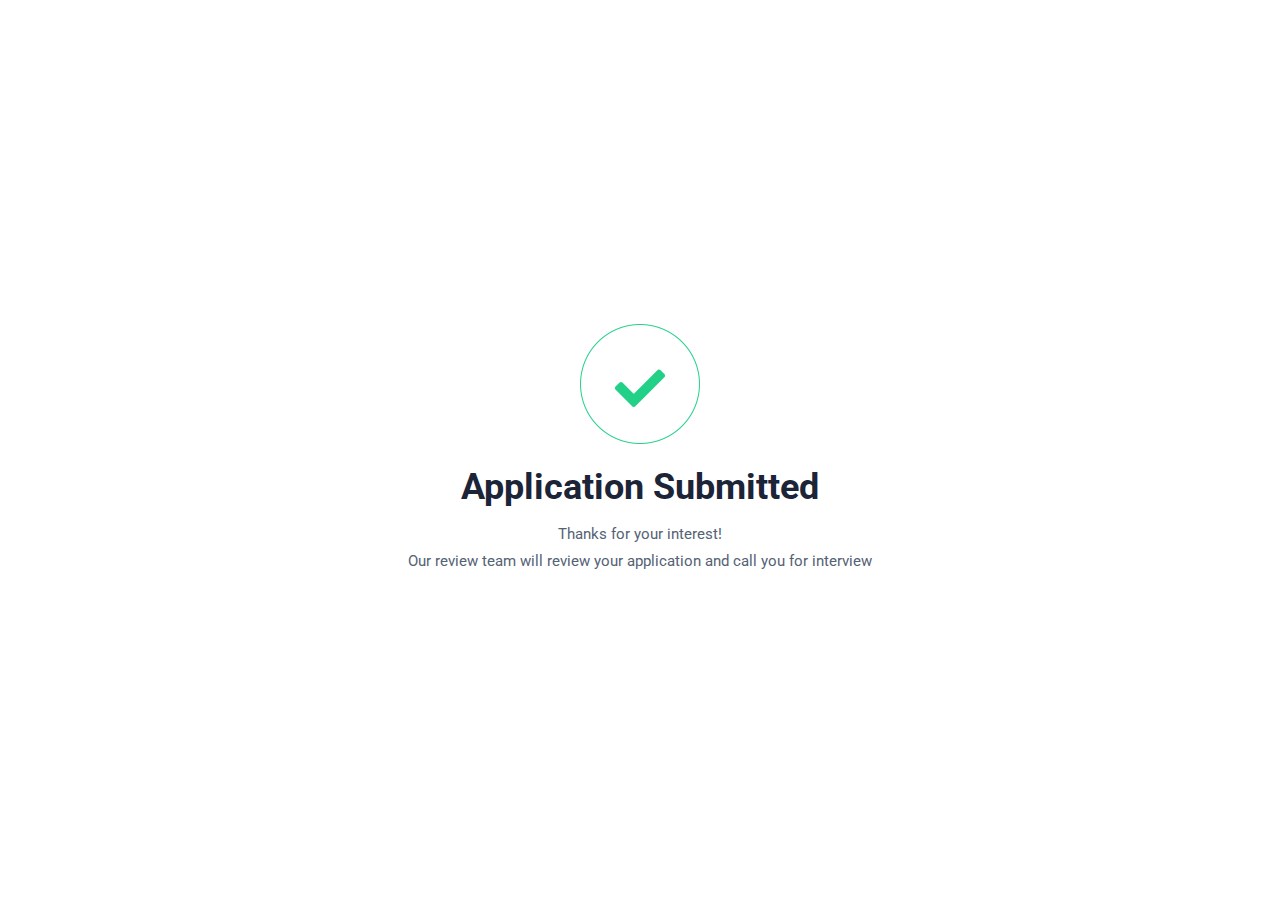
<file: job-1/job-complete.html>
<!doctype html>
<html lang="en">
  <head>
    <!-- Required meta tags -->
    <meta charset="utf-8">
    <meta name="viewport" content="width=device-width, initial-scale=1, shrink-to-fit=no">

    <title>Template</title>

    <!-- Bootstrap CSS -->
    <link rel="stylesheet" href="assets/css/bootstrap.min.css">

    <!-- External Css -->
    <link rel="stylesheet" href="assets/css/line-awesome.min.css">
    <link rel="stylesheet" href="assets/css/owl.carousel.min.css" />

    <!-- Custom Css --> 
    <link rel="stylesheet" type="text/css" href="assets/css/main.css">
    <link rel="stylesheet" type="text/css" href="assets/css/job-1.css">

    <!-- Fonts -->
    <link href="https://fonts.googleapis.com/css2?family=Roboto:wght@400;700&display=swap" rel="stylesheet">
    

    <!-- Favicon -->
    <link rel="icon" href="assets/images/favicon.png">
    <link rel="apple-touch-icon" href="assets/images/apple-touch-icon.png">
    <link rel="apple-touch-icon" sizes="72x72" href="assets/images/icon-72x72.png">
    <link rel="apple-touch-icon" sizes="114x114" href="assets/images/icon-114x114.png">


  </head>
  <body>
    
    <div class="ugf-bg">
      <div class="final-content">
        <div class="icon">
          <img src="assets/images/big-green-check.png" alt="">
        </div>
        <h2>Application Submitted</h2>
        <p>Thanks for your interest! <br> Our review team will review your application and call you for interview</p>
      </div>
    </div>



    <!-- Optional JavaScript -->
    <!-- jQuery first, then Popper.js, then Bootstrap JS -->
    <script src="assets/js/jquery.min.js"></script>
    <script src="assets/js/popper.min.js"></script>
    <script src="assets/js/bootstrap.min.js"></script>
    <script src="assets/js/jquery.validate.min.js"></script>

    <script src="assets/js/custom.js"></script>
  </body>
</html>
</file>
<file: job-1/assets/css/main.css>
/*=======================================================================
* Template Name: Anfra
* Template URI: http://uigigs.com/html/Anfra
* Author: Uigigs
* Author URI: http://uigigs.com/
* Description: Ultimate ragistration forms
* Version: 1.0
* License: GPL v2 or later
* License URI: http://www.gnu.org/licenses/old-licenses/gpl-2.0.html
* Tags: html, template, Anfra, Job, ragistration, login, kyc, contact, form bootstrap, uigigs
======================================================================= */
/*----------------------------------------------
	1.0 General Style
-----------------------------------------------*/
.pt30 {
  padding-top: 30px;
}

.pb30 {
  padding-bottom: 30px;
}

.pt40 {
  padding-top: 40px;
}

.pb40 {
  padding-bottom: 40px;
}

.pt60 {
  padding-top: 60px;
}

.pb60 {
  padding-bottom: 60px;
}

.pt70 {
  padding-top: 70px;
}

.pb70 {
  padding-bottom: 70px;
}

.pt80 {
  padding-top: 80px;
}

.pb80 {
  padding-bottom: 80px;
}

.pt100 {
  padding-top: 100px;
}

.pb100 {
  padding-bottom: 100px;
}

.pt130 {
  padding-top: 130px;
}

.pb130 {
  padding-bottom: 130px;
}

.pt150 {
  padding-top: 150px;
}

.pb150 {
  padding-bottom: 150px;
}

.pt180 {
  padding-top: 180px;
}

.pb180 {
  padding-bottom: 180px;
}

.pt200 {
  padding-top: 200px;
}

.pb200 {
  padding-bottom: 200px;
}

.mt10 {
  margin-top: 10px;
}

.mb10 {
  margin-bottom: 10px;
}

.mt20 {
  margin-top: 20px;
}

.mb20 {
  margin-bottom: 20px;
}

html {
  font-size: 62.5%;
}

body {
  padding: 0;
  margin: 0;
  font-family: "Roboto", sans-serif;
  font-size: 1.4rem;
  line-height: 1.85;
  color: #546274;
}
.border-success {
  --bs-border-opacity: 0.5;
}
.border-danger {
  --bs-border-opacity: 0.5;
}

h1,
h2,
h3,
h4,
h5,
h6 {
  font-family: "Roboto", sans-serif;
  font-weight: 700;
  line-height: 1.3;
  margin-top: 0;
  margin-bottom: 0;
  color: inherit;
}
h1 a,
h2 a,
h3 a,
h4 a,
h5 a,
h6 a {
  color: inherit;
}
h1 a:hover,
h2 a:hover,
h3 a:hover,
h4 a:hover,
h5 a:hover,
h6 a:hover {
  color: inherit;
}

h1 {
  font-size: 6.4rem;
}

h2 {
  font-size: 4.8rem;
}

h3 {
  font-size: 3.6rem;
}

h4 {
  font-size: 2.8rem;
}

h5 {
  font-size: 2.2rem;
}

h6 {
  font-size: 1.8rem;
}

p {
  line-height: 1.85;
  font-size: 1.4rem;
  color: #546274;
  margin: 0;
  padding: 0;
}

a {
  -o-transition: all 0.3s ease;
  transition: all 0.3s ease;
  -ms-transition: all 0.3s ease;
  -moz-transition: all 0.3s ease;
  -webkit-transition: all 0.3s ease;
  outline: none;
  text-decoration: none;
}

a,
a:hover,
a:focus {
  text-decoration: none;
  display: inline-block;
  color: inherit;
  outline: none;
}

textarea {
  resize: none;
}

input::-webkit-input-placeholder,
.form-control::-webkit-input-placeholder {
  color: #546274;
}
input:-moz-placeholder,
.form-control:-moz-placeholder {
  color: #546274;
}
input::-moz-placeholder,
.form-control::-moz-placeholder {
  color: #546274;
}
input:-ms-input-placeholder,
.form-control:-ms-input-placeholder {
  color: #546274;
}

button, .btn {
  border: 0;
  background: transparent;
  outline: none;
  -webkit-box-shadow: none;
          box-shadow: none;
}

.primary-color {
  color: #1e85ff;
}

.primary-bg {
  background: #1e85ff;
}

.white-text {
  color: #ffffff;
}

.white-bg {
  background: #ffffff;
}

.ugf-bg {
  background-size: cover;
}



/*-- custom css start --*/
.justify-end{
  justify-content: flex-end !important;
}
.relative{
  position: relative;
}
.mx--15{
 margin-left: -15px !important;
 margin-right: -15px !important; 
}
.px-15{
  padding-left: 15px !important;
  padding-right: 15px !important;
}
.container-fluid, .container-lg, .container-md, .container-sm, .container-xl {
  width: 100%;
  padding-right: 15px;
  padding-left: 15px;
  margin-right: auto;
  margin-left: auto;
}
.row{
  margin-left: -15px !important;
  margin-right: -15px !important; 
}
.col-xxl-1,
.col-xxl-2,
.col-xxl-3,
.col-xxl-4,
.col-xxl-5,
.col-xxl-6,
.col-xxl-7,
.col-xxl-8,
.col-xxl-9,
.col-xxl-10,
.col-xxl-11,
.col-xxl-12,
.col-xl-1,
.col-xl-2,
.col-xl-3,
.col-xl-4,
.col-xl-5,
.col-xl-6,
.col-xl-7,
.col-xl-8,
.col-xl-9,
.col-xl-10,
.col-xl-11,
.col-xl-12,
.col-lg-1,
.col-lg-2,
.col-lg-3,
.col-lg-4,
.col-lg-5,
.col-lg-6,
.col-lg-7,
.col-lg-8,
.col-lg-9,
.col-lg-10,
.col-lg-11,
.col-lg-12,
.col-md-1,
.col-md-2,
.col-md-3,
.col-md-4,
.col-md-5,
.col-md-6,
.col-md-7,
.col-md-8,
.col-md-9,
.col-md-10,
.col-md-11,
.col-md-12,
.col-sm-1,
.col-sm-2,
.col-sm-3,
.col-sm-4,
.col-sm-5,
.col-sm-6,
.col-sm-7,
.col-sm-8,
.col-sm-9,
.col-sm-10,
.col-sm-11,
.col-sm-12,
.col-1,
.col-2,
.col-3,
.col-4,
.col-5,
.col-6,
.col-7,
.col-8,
.col-9,
.col-10,
.col-11,
.col-12{
  padding-left: 15px !important;
  padding-right: 15px !important;
}
.custom-select.is-valid,.was-validated .custom-select:valid{border-color:#28a745;padding-right:calc(.75em + 2.3125rem);background:url("data:image/svg+xml,%3csvg xmlns='http://www.w3.org/2000/svg' width='4' height='5' viewBox='0 0 4 5'%3e%3cpath fill='%23343a40' d='M2 0L0 2h4zm0 5L0 3h4z'/%3e%3c/svg%3e") no-repeat right .75rem center/8px 10px,url("data:image/svg+xml,%3csvg xmlns='http://www.w3.org/2000/svg' width='8' height='8' viewBox='0 0 8 8'%3e%3cpath fill='%2328a745' d='M2.3 6.73L.6 4.53c-.4-1.04.46-1.4 1.1-.8l1.1 1.4 3.4-3.8c.6-.63 1.6-.27 1.2.7l-4 4.6c-.43.5-.8.4-1.1.1z'/%3e%3c/svg%3e") #fff no-repeat center right 1.75rem/calc(.75em + .375rem) calc(.75em + .375rem)}.custom-select.is-valid:focus,.was-validated .custom-select:valid:focus{border-color:#28a745;box-shadow:0 0 0 .2rem rgba(40,167,69,.25)}.form-check-input.is-valid~.form-check-label,.was-validated .form-check-input:valid~.form-check-label{color:#28a745}.form-check-input.is-valid~.valid-feedback,.form-check-input.is-valid~.valid-tooltip,.was-validated .form-check-input:valid~.valid-feedback,.was-validated .form-check-input:valid~.valid-tooltip{display:block}.custom-control-input.is-valid~.custom-control-label,.was-validated .custom-control-input:valid~.custom-control-label{color:#28a745}.custom-control-input.is-valid~.custom-control-label::before,.was-validated .custom-control-input:valid~.custom-control-label::before{border-color:#28a745}.custom-control-input.is-valid:checked~.custom-control-label::before,.was-validated .custom-control-input:valid:checked~.custom-control-label::before{border-color:#34ce57;background-color:#34ce57}.custom-control-input.is-valid:focus~.custom-control-label::before,.was-validated .custom-control-input:valid:focus~.custom-control-label::before{box-shadow:0 0 0 .2rem rgba(40,167,69,.25)}.custom-control-input.is-valid:focus:not(:checked)~.custom-control-label::before,.was-validated .custom-control-input:valid:focus:not(:checked)~.custom-control-label::before{border-color:#28a745}.custom-file-input.is-valid~.custom-file-label,.was-validated .custom-file-input:valid~.custom-file-label{border-color:#28a745}.custom-file-input.is-valid:focus~.custom-file-label,.was-validated .custom-file-input:valid:focus~.custom-file-label{border-color:#28a745;box-shadow:0 0 0 .2rem rgba(40,167,69,.25)}.invalid-feedback{display:none;width:100%;margin-top:.25rem;font-size:80%;color:#dc3545}.invalid-tooltip{position:absolute;top:100%;z-index:5;display:none;max-width:100%;padding:.25rem .5rem;margin-top:.1rem;font-size:.875rem;line-height:1.5;color:#fff;background-color:rgba(220,53,69,.9);border-radius:.25rem}.is-invalid~.invalid-feedback,.is-invalid~.invalid-tooltip,.was-validated :invalid~.invalid-feedback,.was-validated :invalid~.invalid-tooltip{display:block}.form-control.is-invalid,.was-validated .form-control:invalid{border-color:#dc3545;padding-right:calc(1.5em + .75rem);background-image:url("data:image/svg+xml,%3csvg xmlns='http://www.w3.org/2000/svg' width='12' height='12' fill='none' stroke='%23dc3545' viewBox='0 0 12 12'%3e%3ccircle cx='6' cy='6' r='4.5'/%3e%3cpath stroke-linejoin='round' d='M5.8 3.6h.4L6 6.5z'/%3e%3ccircle cx='6' cy='8.2' r='.6' fill='%23dc3545' stroke='none'/%3e%3c/svg%3e");background-repeat:no-repeat;background-position:right calc(.375em + .1875rem) center;background-size:calc(.75em + .375rem) calc(.75em + .375rem)}.form-control.is-invalid:focus,.was-validated .form-control:invalid:focus{border-color:#dc3545;box-shadow:0 0 0 .2rem rgba(220,53,69,.25)}.was-validated textarea.form-control:invalid,textarea.form-control.is-invalid{padding-right:calc(1.5em + .75rem);background-position:top calc(.375em + .1875rem) right calc(.375em + .1875rem)}.custom-select.is-invalid,.was-validated .custom-select:invalid{border-color:#dc3545;padding-right:calc(.75em + 2.3125rem);background:url("data:image/svg+xml,%3csvg xmlns='http://www.w3.org/2000/svg' width='4' height='5' viewBox='0 0 4 5'%3e%3cpath fill='%23343a40' d='M2 0L0 2h4zm0 5L0 3h4z'/%3e%3c/svg%3e") no-repeat right .75rem center/8px 10px,url("data:image/svg+xml,%3csvg xmlns='http://www.w3.org/2000/svg' width='12' height='12' fill='none' stroke='%23dc3545' viewBox='0 0 12 12'%3e%3ccircle cx='6' cy='6' r='4.5'/%3e%3cpath stroke-linejoin='round' d='M5.8 3.6h.4L6 6.5z'/%3e%3ccircle cx='6' cy='8.2' r='.6' fill='%23dc3545' stroke='none'/%3e%3c/svg%3e") #fff no-repeat center right 1.75rem/calc(.75em + .375rem) calc(.75em + .375rem)}.custom-select.is-invalid:focus,.was-validated .custom-select:invalid:focus{border-color:#dc3545;box-shadow:0 0 0 .2rem rgba(220,53,69,.25)}.form-check-input.is-invalid~.form-check-label,.was-validated .form-check-input:invalid~.form-check-label{color:#dc3545}.form-check-input.is-invalid~.invalid-feedback,.form-check-input.is-invalid~.invalid-tooltip,.was-validated .form-check-input:invalid~.invalid-feedback,.was-validated .form-check-input:invalid~.invalid-tooltip{display:block}.custom-control-input.is-invalid~.custom-control-label,.was-validated .custom-control-input:invalid~.custom-control-label{color:#dc3545}.custom-control-input.is-invalid~.custom-control-label::before,.was-validated .custom-control-input:invalid~.custom-control-label::before{border-color:#dc3545}.custom-control-input.is-invalid:checked~.custom-control-label::before,.was-validated .custom-control-input:invalid:checked~.custom-control-label::before{border-color:#e4606d;background-color:#e4606d}.custom-control-input.is-invalid:focus~.custom-control-label::before,.was-validated .custom-control-input:invalid:focus~.custom-control-label::before{box-shadow:0 0 0 .2rem rgba(220,53,69,.25)}.custom-control-input.is-invalid:focus:not(:checked)~.custom-control-label::before,.was-validated .custom-control-input:invalid:focus:not(:checked)~.custom-control-label::before{border-color:#dc3545}.custom-file-input.is-invalid~.custom-file-label,.was-validated .custom-file-input:invalid~.custom-file-label{border-color:#dc3545}.custom-file-input.is-invalid:focus~.custom-file-label,.was-validated .custom-file-input:invalid:focus~.custom-file-label{border-color:#dc3545;box-shadow:0 0 0 .2rem rgba(220,53,69,.25)}.form-inline{display:-ms-flexbox;display:flex;-ms-flex-flow:row wrap;flex-flow:row wrap;-ms-flex-align:center;align-items:center}.form-inline .form-check{width:100%}@media (min-width:576px){.form-inline label{display:-ms-flexbox;display:flex;-ms-flex-align:center;align-items:center;-ms-flex-pack:center;justify-content:center;margin-bottom:0}.form-inline .form-group{display:-ms-flexbox;display:flex;-ms-flex:0 0 auto;flex:0 0 auto;-ms-flex-flow:row wrap;flex-flow:row wrap;-ms-flex-align:center;align-items:center;margin-bottom:0}.form-inline .form-control{display:inline-block;width:auto;vertical-align:middle}.form-inline .form-control-plaintext{display:inline-block}.form-inline .custom-select,.form-inline .input-group{width:auto}.form-inline .form-check{display:-ms-flexbox;display:flex;-ms-flex-align:center;align-items:center;-ms-flex-pack:center;justify-content:center;width:auto;padding-left:0}.form-inline .form-check-input{position:relative;-ms-flex-negative:0;flex-shrink:0;margin-top:0;margin-right:.25rem;margin-left:0}.form-inline .custom-control{-ms-flex-align:center;align-items:center;-ms-flex-pack:center;justify-content:center}.form-inline .custom-control-label{margin-bottom:0}}

.custom-file,.input-group>.custom-select,.input-group>.form-control,.input-group>.form-control-plaintext{position:relative;-ms-flex:1 1 auto;flex:1 1 auto;width:1%;min-width:0;margin-bottom:0}.input-group>.custom-file+.custom-file,.input-group>.custom-file+.custom-select,.input-group>.custom-file+.form-control,.input-group>.custom-select+.custom-file,.input-group>.custom-select+.custom-select,.input-group>.custom-select+.form-control,.input-group>.form-control+.custom-file,.input-group>.form-control+.custom-select,.input-group>.form-control+.form-control,.input-group>.form-control-plaintext+.custom-file,.input-group>.form-control-plaintext+.custom-select,.input-group>.form-control-plaintext+.form-control{margin-left:-1px}.input-group>.custom-file .custom-file-input:focus~.custom-file-label,.input-group>.custom-select:focus,.input-group>.form-control:focus{z-index:3}.input-group>.custom-file .custom-file-input:focus{z-index:4}.input-group>.custom-select:not(:last-child),.input-group>.form-control:not(:last-child){border-top-right-radius:0;border-bottom-right-radius:0}.input-group>.custom-select:not(:first-child),.input-group>.form-control:not(:first-child){border-top-left-radius:0;border-bottom-left-radius:0}.input-group>.custom-file{display:-ms-flexbox;display:flex;-ms-flex-align:center;align-items:center}.input-group>.custom-file:not(:last-child) .custom-file-label,.input-group>.custom-file:not(:last-child) .custom-file-label::after{border-top-right-radius:0;border-bottom-right-radius:0}.input-group>.custom-file:not(:first-child) .custom-file-label{border-top-left-radius:0;border-bottom-left-radius:0}.input-group-append,.input-group-prepend{display:-ms-flexbox;display:flex}.input-group-append .btn,.input-group-prepend .btn{position:relative;z-index:2}.input-group-append .btn:focus,.input-group-prepend .btn:focus{z-index:3}.input-group-append .btn+.btn,.input-group-append .btn+.input-group-text,.input-group-append .input-group-text+.btn,.input-group-append .input-group-text+.input-group-text,.input-group-prepend .btn+.btn,.input-group-prepend .btn+.input-group-text,.input-group-prepend .input-group-text+.btn,.input-group-prepend .input-group-text+.input-group-text{margin-left:-1px}.input-group-prepend{margin-right:-1px}.input-group-append{margin-left:-1px}.input-group-text{display:-ms-flexbox;display:flex;-ms-flex-align:center;align-items:center;padding:.375rem .75rem;margin-bottom:0;font-size:1rem;font-weight:400;line-height:1.5;color:#495057;text-align:center;white-space:nowrap;background-color:#e9ecef;border:1px solid #ced4da;border-radius:.25rem}.input-group-text input[type=checkbox],.input-group-text input[type=radio]{margin-top:0}.input-group-lg>.custom-select,.input-group-lg>.form-control:not(textarea){height:calc(1.5em + 1rem + 2px)}.input-group-lg>.custom-select,.input-group-lg>.form-control,.input-group-lg>.input-group-append>.btn,.input-group-lg>.input-group-append>.input-group-text,.input-group-lg>.input-group-prepend>.btn,.input-group-lg>.input-group-prepend>.input-group-text{padding:.5rem 1rem;font-size:1.25rem;line-height:1.5;border-radius:.3rem}.input-group-sm>.custom-select,.input-group-sm>.form-control:not(textarea){height:calc(1.5em + .5rem + 2px)}.input-group-sm>.custom-select,.input-group-sm>.form-control,.input-group-sm>.input-group-append>.btn,.input-group-sm>.input-group-append>.input-group-text,.input-group-sm>.input-group-prepend>.btn,.input-group-sm>.input-group-prepend>.input-group-text{padding:.25rem .5rem;font-size:.875rem;line-height:1.5;border-radius:.2rem}.input-group-lg>.custom-select,.input-group-sm>.custom-select{padding-right:1.75rem}.input-group>.input-group-append:last-child>.btn:not(:last-child):not(.dropdown-toggle),.input-group>.input-group-append:last-child>.input-group-text:not(:last-child),.input-group>.input-group-append:not(:last-child)>.btn,.input-group>.input-group-append:not(:last-child)>.input-group-text,.input-group>.input-group-prepend>.btn,.input-group>.input-group-prepend>.input-group-text{border-top-right-radius:0;border-bottom-right-radius:0}.input-group>.input-group-append>.btn,.input-group>.input-group-append>.input-group-text,.input-group>.input-group-prepend:first-child>.btn:not(:first-child),.input-group>.input-group-prepend:first-child>.input-group-text:not(:first-child),.input-group>.input-group-prepend:not(:first-child)>.btn,.input-group>.input-group-prepend:not(:first-child)>.input-group-text{border-top-left-radius:0;border-bottom-left-radius:0}.custom-control{position:relative;display:block;min-height:1.5rem;padding-left:1.5rem}.custom-control-inline{display:-ms-inline-flexbox;display:inline-flex;margin-right:1rem}.custom-control-input{position:absolute;left:0;z-index:-1;width:1rem;height:1.25rem;opacity:0}.custom-control-input:checked~.custom-control-label::before{color:#fff;border-color:#007bff;background-color:#007bff}.custom-control-input:focus~.custom-control-label::before{box-shadow:0 0 0 .2rem rgba(0,123,255,.25)}.custom-control-input:focus:not(:checked)~.custom-control-label::before{border-color:#80bdff}.custom-control-input:not(:disabled):active~.custom-control-label::before{color:#fff;background-color:#b3d7ff;border-color:#b3d7ff}.custom-control-input:disabled~.custom-control-label,.custom-control-input[disabled]~.custom-control-label{color:#6c757d}.custom-control-input:disabled~.custom-control-label::before,.custom-control-input[disabled]~.custom-control-label::before{background-color:#e9ecef}.custom-control-label{position:relative;margin-bottom:0;vertical-align:top}.custom-control-label::before{position:absolute;top:.25rem;left:-1.5rem;display:block;width:1rem;height:1rem;pointer-events:none;content:"";background-color:#fff;border:#adb5bd solid 1px}.custom-control-label::after{position:absolute;top:.25rem;left:-1.5rem;display:block;width:1rem;height:1rem;content:"";background:no-repeat 50%/50% 50%}.custom-checkbox .custom-control-label::before{border-radius:.25rem}.custom-checkbox .custom-control-input:checked~.custom-control-label::after{background-image:url("data:image/svg+xml,%3csvg xmlns='http://www.w3.org/2000/svg' width='8' height='8' viewBox='0 0 8 8'%3e%3cpath fill='%23fff' d='M6.564.75l-3.59 3.612-1.538-1.55L0 4.26l2.974 2.99L8 2.193z'/%3e%3c/svg%3e")}.custom-checkbox .custom-control-input:indeterminate~.custom-control-label::before{border-color:#007bff;background-color:#007bff}.custom-checkbox .custom-control-input:indeterminate~.custom-control-label::after{background-image:url("data:image/svg+xml,%3csvg xmlns='http://www.w3.org/2000/svg' width='4' height='4' viewBox='0 0 4 4'%3e%3cpath stroke='%23fff' d='M0 2h4'/%3e%3c/svg%3e")}.custom-checkbox .custom-control-input:disabled:checked~.custom-control-label::before{background-color:rgba(0,123,255,.5)}.custom-checkbox .custom-control-input:disabled:indeterminate~.custom-control-label::before{background-color:rgba(0,123,255,.5)}.custom-radio .custom-control-label::before{border-radius:50%}.custom-radio .custom-control-input:checked~.custom-control-label::after{background-image:url("data:image/svg+xml,%3csvg xmlns='http://www.w3.org/2000/svg' width='12' height='12' viewBox='-4 -4 8 8'%3e%3ccircle r='3' fill='%23fff'/%3e%3c/svg%3e")}.custom-radio .custom-control-input:disabled:checked~.custom-control-label::before{background-color:rgba(0,123,255,.5)}.custom-switch{padding-left:2.25rem}.custom-switch .custom-control-label::before{left:-2.25rem;width:1.75rem;pointer-events:all;border-radius:.5rem}.custom-switch .custom-control-label::after{top:calc(.25rem + 2px);left:calc(-2.25rem + 2px);width:calc(1rem - 4px);height:calc(1rem - 4px);background-color:#adb5bd;border-radius:.5rem;transition:background-color .15s ease-in-out,border-color .15s ease-in-out,box-shadow .15s ease-in-out,-webkit-transform .15s ease-in-out;transition:transform .15s ease-in-out,background-color .15s ease-in-out,border-color .15s ease-in-out,box-shadow .15s ease-in-out;transition:transform .15s ease-in-out,background-color .15s ease-in-out,border-color .15s ease-in-out,box-shadow .15s ease-in-out,-webkit-transform .15s ease-in-out}@media (prefers-reduced-motion:reduce){.custom-switch .custom-control-label::after{transition:none}}.custom-switch .custom-control-input:checked~.custom-control-label::after{background-color:#fff;-webkit-transform:translateX(.75rem);transform:translateX(.75rem)}.custom-switch .custom-control-input:disabled:checked~.custom-control-label::before{background-color:rgba(0,123,255,.5)}.custom-select{display:inline-block;width:100%;height:calc(1.5em + .75rem + 2px);padding:.375rem 1.75rem .375rem .75rem;font-size:1rem;font-weight:400;line-height:1.5;color:#495057;vertical-align:middle;background:#fff url("data:image/svg+xml,%3csvg xmlns='http://www.w3.org/2000/svg' width='4' height='5' viewBox='0 0 4 5'%3e%3cpath fill='%23343a40' d='M2 0L0 2h4zm0 5L0 3h4z'/%3e%3c/svg%3e") no-repeat right .75rem center/8px 10px;border:1px solid #ced4da;border-radius:.25rem;-webkit-appearance:none;-moz-appearance:none;appearance:none}.custom-select:focus{border-color:#80bdff;outline:0;box-shadow:0 0 0 .2rem rgba(0,123,255,.25)}.custom-select:focus::-ms-value{color:#495057;background-color:#fff}.custom-select[multiple],.custom-select[size]:not([size="1"]){height:auto;padding-right:.75rem;background-image:none}.custom-select:disabled{color:#6c757d;background-color:#e9ecef}.custom-select::-ms-expand{display:none}.custom-select:-moz-focusring{color:transparent;text-shadow:0 0 0 #495057}.custom-select-sm{height:calc(1.5em + .5rem + 2px);padding-top:.25rem;padding-bottom:.25rem;padding-left:.5rem;font-size:.875rem}.custom-select-lg{height:calc(1.5em + 1rem + 2px);padding-top:.5rem;padding-bottom:.5rem;padding-left:1rem;font-size:1.25rem}.custom-file{position:relative;display:inline-block;width:100%;height:calc(1.5em + .75rem + 2px);margin-bottom:0}.custom-file-input{position:relative;z-index:2;width:100%;height:calc(1.5em + .75rem + 2px);margin:0;opacity:0}.custom-file-input:focus~.custom-file-label{border-color:#80bdff;box-shadow:0 0 0 .2rem rgba(0,123,255,.25)}.custom-file-input:disabled~.custom-file-label,.custom-file-input[disabled]~.custom-file-label{background-color:#e9ecef}.custom-file-input:lang(en)~.custom-file-label::after{content:"Browse"}.custom-file-input~.custom-file-label[data-browse]::after{content:attr(data-browse)}.custom-file-label{position:absolute;top:0;right:0;left:0;z-index:1;height:calc(1.5em + .75rem + 2px);padding:.375rem .75rem;font-weight:400;line-height:1.5;color:#495057;background-color:#fff;border:1px solid #ced4da;border-radius:.25rem}.custom-file-label::after{position:absolute;top:0;right:0;bottom:0;z-index:3;display:block;height:calc(1.5em + .75rem);padding:.375rem .75rem;line-height:1.5;color:#495057;content:"Browse";background-color:#e9ecef;border-left:inherit;border-radius:0 .25rem .25rem 0}.custom-range{width:100%;height:1.4rem;padding:0;background-color:transparent;-webkit-appearance:none;-moz-appearance:none;appearance:none}.custom-range:focus{outline:0}.custom-range:focus::-webkit-slider-thumb{box-shadow:0 0 0 1px #fff,0 0 0 .2rem rgba(0,123,255,.25)}.custom-range:focus::-moz-range-thumb{box-shadow:0 0 0 1px #fff,0 0 0 .2rem rgba(0,123,255,.25)}.custom-range:focus::-ms-thumb{box-shadow:0 0 0 1px #fff,0 0 0 .2rem rgba(0,123,255,.25)}.custom-range::-moz-focus-outer{border:0}.custom-range::-webkit-slider-thumb{width:1rem;height:1rem;margin-top:-.25rem;background-color:#007bff;border:0;border-radius:1rem;-webkit-transition:background-color .15s ease-in-out,border-color .15s ease-in-out,box-shadow .15s ease-in-out;transition:background-color .15s ease-in-out,border-color .15s ease-in-out,box-shadow .15s ease-in-out;-webkit-appearance:none;appearance:none}@media (prefers-reduced-motion:reduce){.custom-range::-webkit-slider-thumb{-webkit-transition:none;transition:none}}.custom-range::-webkit-slider-thumb:active{background-color:#b3d7ff}.custom-range::-webkit-slider-runnable-track{width:100%;height:.5rem;color:transparent;cursor:pointer;background-color:#dee2e6;border-color:transparent;border-radius:1rem}.custom-range::-moz-range-thumb{width:1rem;height:1rem;background-color:#007bff;border:0;border-radius:1rem;-moz-transition:background-color .15s ease-in-out,border-color .15s ease-in-out,box-shadow .15s ease-in-out;transition:background-color .15s ease-in-out,border-color .15s ease-in-out,box-shadow .15s ease-in-out;-moz-appearance:none;appearance:none}@media (prefers-reduced-motion:reduce){.custom-range::-moz-range-thumb{-moz-transition:none;transition:none}}.custom-range::-moz-range-thumb:active{background-color:#b3d7ff}.custom-range::-moz-range-track{width:100%;height:.5rem;color:transparent;cursor:pointer;background-color:#dee2e6;border-color:transparent;border-radius:1rem}.custom-range::-ms-thumb{width:1rem;height:1rem;margin-top:0;margin-right:.2rem;margin-left:.2rem;background-color:#007bff;border:0;border-radius:1rem;-ms-transition:background-color .15s ease-in-out,border-color .15s ease-in-out,box-shadow .15s ease-in-out;transition:background-color .15s ease-in-out,border-color .15s ease-in-out,box-shadow .15s ease-in-out;appearance:none}@media (prefers-reduced-motion:reduce){.custom-range::-ms-thumb{-ms-transition:none;transition:none}}.custom-range::-ms-thumb:active{background-color:#b3d7ff}.custom-range::-ms-track{width:100%;height:.5rem;color:transparent;cursor:pointer;background-color:transparent;border-color:transparent;border-width:.5rem}.custom-range::-ms-fill-lower{background-color:#dee2e6;border-radius:1rem}.custom-range::-ms-fill-upper{margin-right:15px;background-color:#dee2e6;border-radius:1rem}.custom-range:disabled::-webkit-slider-thumb{background-color:#adb5bd}.custom-range:disabled::-webkit-slider-runnable-track{cursor:default}.custom-range:disabled::-moz-range-thumb{background-color:#adb5bd}.custom-range:disabled::-moz-range-track{cursor:default}.custom-range:disabled::-ms-thumb{background-color:#adb5bd}.custom-control-label::before,.custom-file-label,.custom-select{transition:background-color .15s ease-in-out,border-color .15s ease-in-out,box-shadow .15s ease-in-out}@media (prefers-reduced-motion:reduce){.custom-control-label::before,.custom-file-label,.custom-select{transition:none}}
@media only screen and (max-width: 575px) {
  .row{
      margin-left: 0px !important;
      margin-right: 0px !important; 
   }
   .p-sm-0{
      padding: 0px !important;
   }
}    
/*-- custom css End --*/


/*------------------------------------------
	Responsive
-------------------------------------------*/
@media (max-width: 991px) {
  .right-content-md {
    margin-top: 30px;
  }
}
@media all and (max-width: 767px) {
  .right-content-sm {
    margin-top: 30px;
  }
}
</file>
<file: job-1/assets/css/job-1.css>
.pt30 {
  padding-top: 30px; }

.pb30 {
  padding-bottom: 30px; }

.pt40 {
  padding-top: 40px; }

.pb40 {
  padding-bottom: 40px; }

.pt60 {
  padding-top: 60px; }

.pb60 {
  padding-bottom: 60px; }

.pt70 {
  padding-top: 70px; }

.pb70 {
  padding-bottom: 70px; }

.pt80 {
  padding-top: 80px; }

.pb80 {
  padding-bottom: 80px; }

.pt100 {
  padding-top: 100px; }

.pb100 {
  padding-bottom: 100px; }

.pt130 {
  padding-top: 130px; }

.pb130 {
  padding-bottom: 130px; }

.pt150 {
  padding-top: 150px; }

.pb150 {
  padding-bottom: 150px; }

.pt180 {
  padding-top: 180px; }

.pb180 {
  padding-bottom: 180px; }

.pt200 {
  padding-top: 200px; }

.pb200 {
  padding-bottom: 200px; }

.mt10 {
  margin-top: 10px; }

.mb10 {
  margin-bottom: 10px; }

.mt20 {
  margin-top: 20px; }

.mb20 {
  margin-bottom: 20px; }

.ugf-wrapper {
  position: relative;
  min-height: 100vh; }
  .ugf-wrapper .logo {
    width: 40%;
    position: absolute;
    top: 50px;
    left: 50px;
    z-index: 3; }
    .ugf-wrapper .logo .logo-black {
      display: none; }
    .ugf-wrapper .logo .logo-white {
      display: block; }
  .ugf-wrapper .ugf-content-block {
    position: absolute;
    width: 810px;
    left: 0;
    top: 0;
    bottom: 0;
    background: url(https://algardata.com/wp-content/uploads/2021/10/Agrotech-transformacao-digital-na-agricultura-hero-1920x1080.jpg) no-repeat center;
    background-size: cover;
    display: -webkit-box;
    display: -ms-flexbox;
    display: flex;
    -webkit-box-align: center;
    -ms-flex-align: center;
    align-items: center; }
    .ugf-wrapper .ugf-content-block .content-block {
      padding-left: 200px;
      padding-right: 60px; }
      .ugf-wrapper .ugf-content-block .content-block h1 {
        font-size: 4.0rem;
        font-weight: 700;
        color: #ebe8e8;
        font-family: "Roboto", sans-serif;
        bottom: 13px; }
      .ugf-wrapper .ugf-content-block .content-block p {
        font-size: 1.6rem;
        font-weight: 400;
        color: #ffffff;
        font-family: "Roboto", sans-serif; }
  .ugf-wrapper .footer {
    position: absolute;
    bottom: 50px;
    left: 0;
    display: -webkit-box;
    display: -ms-flexbox;
    display: flex;
    -webkit-box-pack: justify;
    -ms-flex-pack: justify;
    justify-content: space-between;
    -webkit-box-align: center;
    -ms-flex-align: center;
    align-items: center;
    z-index: 3;
    width: 810px;
    padding: 0 50px; }
    .ugf-wrapper .footer .copyright {
      -webkit-box-ordinal-group: 2;
      -ms-flex-order: 1;
      order: 1; }
      .ugf-wrapper .footer .copyright p {
        font-size: 1.4rem;
        font-weight: 400;
        color: #ffffff;
        font-family: "Roboto", sans-serif; }
    .ugf-wrapper .footer .social-links {
      -webkit-box-ordinal-group: 3;
      -ms-flex-order: 2;
      order: 2; }
      .ugf-wrapper .footer .social-links a {
        margin-right: 15px;
        color: #ffffff; }
        .ugf-wrapper .footer .social-links a:last-child {
          margin-right: 0; }
        .ugf-wrapper .footer .social-links a i {
          font-size: 1.6rem; }

.form-steps {
  display: none; }
  .form-steps.active {
    display: block; }

.ufg-job-application-wrapper {
  padding-bottom: 100px;
  max-width: 400px; }
  .ufg-job-application-wrapper .progress {
    background: #eff1f3;
    height: 8px;
    overflow: visible;
    border-radius: 4px;
    margin-bottom: 100px; }
    .ufg-job-application-wrapper .progress .progress-bar {
      position: relative;
      overflow: visible;
      line-height: 1.7;
      border-radius: 4px;
      background: #01b681; }
      .ufg-job-application-wrapper .progress .progress-bar .step-text {
        position: absolute;
        top: -30px;
        left: 0;
        font-size: 1.4rem;
        font-weight: 400;
        color: #546274;
        font-family: "Roboto", sans-serif;
        text-transform: uppercase; }
  .ufg-job-application-wrapper .prev {
    font-size: 1.4rem;
    font-weight: 400;
    text-transform: uppercase;
    font-family: "Roboto", sans-serif;
    color: #97a2ae;
    margin-bottom: 20px; }
    .ufg-job-application-wrapper .prev i {
      margin-right: 8px; }
  .ufg-job-application-wrapper h3 {
    font-size: 2.4rem;
    font-weight: 700;
    color: #1c2437;
    font-family: "Roboto", sans-serif;
    padding-bottom: 30px; }
    .ufg-job-application-wrapper h3 span {
      font-size: 1.6rem;
      font-weight: 400; }
    .ufg-job-application-wrapper h3.border-bottom {
      border-bottom: 1px solid rgba(0, 0, 0, 0.12);
      margin-bottom: 25px; }
  .ufg-job-application-wrapper .job-application-form .block-title {
    font-size: 1.4rem;
    font-weight: 700;
    color: #1c2437;
    font-family: "Roboto", sans-serif;
    margin-bottom: 15px; }
  .ufg-job-application-wrapper .job-application-form .form-group + .block-title {
    margin-top: 25px; }
  .ufg-job-application-wrapper .job-application-form .form-group {
    position: relative;
    margin-bottom: 25px; }
    .ufg-job-application-wrapper .job-application-form .form-group.check-gender {
      display: -webkit-box;
      display: -ms-flexbox;
      display: flex;
      position: relative;
      padding-top: 25px; }
      .ufg-job-application-wrapper .job-application-form .form-group.check-gender .lebel-text {
        position: absolute;
        top: -5px;
        left: 0;
        font-size: 1.2rem;
        font-weight: 700;
        color: #1c2437;
        font-family: "Roboto", sans-serif; }
      .ufg-job-application-wrapper .job-application-form .form-group.check-gender .custom-radio {
        -webkit-box-flex: 0;
        -ms-flex: 0 0 135px;
        flex: 0 0 135px;
        height: 60px;
        margin-right: 20px; }
        .ufg-job-application-wrapper .job-application-form .form-group.check-gender .custom-radio .custom-control-input {
          display: none;
          outline: none;
          -webkit-box-shadow: none;
          box-shadow: none;
          -moz-appearance: none;
          -webkit-appearance: none;
          appearance: none; }
          .ufg-job-application-wrapper .job-application-form .form-group.check-gender .custom-radio .custom-control-input:checked ~ .custom-control-label {
            border-color: #01b681;
            color: #01b681; }
          .ufg-job-application-wrapper .job-application-form .form-group.check-gender .custom-radio .custom-control-input:checked ~ .custom-control-label::before {
            background: #01b681; }
          .ufg-job-application-wrapper .job-application-form .form-group.check-gender .custom-radio .custom-control-input:checked ~ .custom-control-label::after {
            background-image: none;
            content: url(../images/check-white.svg); }
        .ufg-job-application-wrapper .job-application-form .form-group.check-gender .custom-radio .custom-control-label {
          cursor: pointer;
          background: #ffffff;
          height: 60px;
          border: 2px solid rgba(0, 0, 0, 0.12);
          border-radius: 5px;
          display: -webkit-box;
          display: -ms-flexbox;
          display: flex;
          -webkit-box-align: center;
          -ms-flex-align: center;
          align-items: center;
          font-size: 1.5rem;
          font-weight: 400;
          font-family: "Roboto", sans-serif;
          color: #b2becc;
          padding-left: 58px;
          text-transform: capitalize;
          position: relative;
          top: 0;
          left: 0; }
          .ufg-job-application-wrapper .job-application-form .form-group.check-gender .custom-radio .custom-control-label:before {
            height: 18px;
            width: 18px;
            border-radius: 5px;
            background: #e1e7ee;
            border: none;
            top: 19px;
            left: 20px; }
          .ufg-job-application-wrapper .job-application-form .form-group.check-gender .custom-radio .custom-control-label:after {
            height: 18px;
            width: 18px;
            top: 20px;
            left: 20px; }
    .ufg-job-application-wrapper .job-application-form .form-group.radio-group {
      margin-bottom: 15px; }
      .ufg-job-application-wrapper .job-application-form .form-group.radio-group:nth-last-child(2) {
        margin-bottom: 25px; }
      .ufg-job-application-wrapper .job-application-form .form-group.radio-group .custom-radio .custom-control-input {
        display: none; }
        .ufg-job-application-wrapper .job-application-form .form-group.radio-group .custom-radio .custom-control-input:checked ~ .custom-control-label::before {
          border-width: 2px;
          border-color: #01b681;
          background: #ffffff; }
        .ufg-job-application-wrapper .job-application-form .form-group.radio-group .custom-radio .custom-control-input:checked ~ .custom-control-label::after {
          opacity: 1; }
      .ufg-job-application-wrapper .job-application-form .form-group.radio-group .custom-radio .custom-control-label {
        width: auto;
        text-align: left;
        position: static;
        top: auto;
        left: auto;
        -webkit-transform: translateY(0);
        -ms-transform: translateY(0);
        transform: translateY(0);
        padding-left: 30px;
        cursor: default;
        text-transform: capitalize;
        font-size: 1.5rem;
        font-weight: 400;
        color: #546274; }
        .ufg-job-application-wrapper .job-application-form .form-group.radio-group .custom-radio .custom-control-label:before {
          top: 2px;
          left: 0;
          height: 20px;
          width: 20px;
          border-radius: 50%;
          border: 1px solid rgba(0, 0, 0, 0.12);
          -webkit-box-shadow: none;
          box-shadow: none;
          outline: none; }
        .ufg-job-application-wrapper .job-application-form .form-group.radio-group .custom-radio .custom-control-label:after {
          top: 7px;
          left: 5px;
          height: 10px;
          width: 10px;
          border-radius: 50%;
          background: #01b681;
          opacity: 0;
          content: '';
          -webkit-transition: all .3s ease;
          -o-transition: all .3s ease;
          transition: all .3s ease; }
    .ufg-job-application-wrapper .job-application-form .form-group.check-group {
      margin-bottom: 15px; }
      .ufg-job-application-wrapper .job-application-form .form-group.check-group:nth-last-child(2) {
        margin-bottom: 25px; }
      .ufg-job-application-wrapper .job-application-form .form-group.check-group .custom-checkbox .custom-control-input {
        height: 18px;
        width: 18px;
        border-radius: 3px;
        border: 1px solid rgba(0, 0, 0, 0.12);
        outline: none;
        -webkit-box-shadow: none;
        box-shadow: none; }
        .ufg-job-application-wrapper .job-application-form .form-group.check-group .custom-checkbox .custom-control-input:checked ~ .custom-control-label::before {
          background: #01b681; }
      .ufg-job-application-wrapper .job-application-form .form-group.check-group .custom-checkbox .custom-control-label {
        width: auto;
        text-align: left;
        position: static;
        top: auto;
        left: auto;
        -webkit-transform: translateY(0);
        -ms-transform: translateY(0);
        transform: translateY(0);
        padding-left: 30px;
        cursor: default;
        text-transform: capitalize;
        font-size: 1.5rem;
        font-weight: 400;
        color: #546274; }
        .ufg-job-application-wrapper .job-application-form .form-group.check-group .custom-checkbox .custom-control-label:before {
          top: 4px;
          left: 0;
          height: 18px;
          width: 18px;
          border-radius: 3px;
          border: 1px solid rgba(0, 0, 0, 0.12);
          -webkit-box-shadow: none;
          box-shadow: none;
          outline: none; }
        .ufg-job-application-wrapper .job-application-form .form-group.check-group .custom-checkbox .custom-control-label:after {
          top: 4px;
          left: 0;
          height: 18px;
          width: 18px; }
        .ufg-job-application-wrapper .job-application-form .form-group.check-group .custom-checkbox .custom-control-label a {
          color: #01b681; }
    .ufg-job-application-wrapper .job-application-form .form-group .form-control {
      height: 60px;
      border: 2px solid rgba(0, 0, 0, 0.12);
      border-radius: 5px;
      outline: none;
      -webkit-box-shadow: none;
      box-shadow: none;
      padding: 25px 15px 0;
      font-size: 1.4rem;
      font-weight: 400;
      line-height: 80px;
      color: #546274 !important; }
      .ufg-job-application-wrapper .job-application-form .form-group .form-control:focus, .ufg-job-application-wrapper .job-application-form .form-group .form-control:valid {
        border-color: rgba(1, 182, 129, 0.5);
        color: #546274 !important; }
        .ufg-job-application-wrapper .job-application-form .form-group .form-control:focus ~ label, .ufg-job-application-wrapper .job-application-form .form-group .form-control:valid ~ label {
          top: 7px;
          font-size: 1.2rem;
          color: #01b681; }
    .ufg-job-application-wrapper .job-application-form .form-group .select-input {
      position: relative; }
      .ufg-job-application-wrapper .job-application-form .form-group .select-input span {
        position: absolute;
        top: 27px;
        right: 15px;
        height: 0;
        width: 0;
        border-top: 6px solid #b2becc;
        border-left: 6px solid transparent;
        border-right: 6px solid transparent; }
      .ufg-job-application-wrapper .job-application-form .form-group .select-input .form-control {
        padding-right: 0;
        padding-top: 0;
        line-height: 60px;
        color: #546274;
        border: 1px solid rgba(0, 0, 0, 0.12);
        border-radius: 5px;
        -moz-appearance: none;
        -webkit-appearance: none;
        appearance: none; }
        .ufg-job-application-wrapper .job-application-form .form-group .select-input .form-control option {
          color: #546274; }
    .ufg-job-application-wrapper .job-application-form .form-group label {
      position: absolute;
      top: 18px;
      margin-bottom: 0;
      left: 17px;
      z-index: 2;
      font-size: 1.4rem;
      font-weight: 400;
      color: #546274;
      -webkit-transition: all .3s ease;
      -o-transition: all .3s ease;
      transition: all .3s ease;
      cursor: text; }
    .ufg-job-application-wrapper .job-application-form .form-group textarea.form-control {
      height: 140px;
      padding-top: 25px;
      line-height: 1.7;
      border: 2px solid rgba(0, 0, 0, 0.12); }
    .ufg-job-application-wrapper .job-application-form .form-group .custom-file {
      height: 52px;
      display: block; }
      .ufg-job-application-wrapper .job-application-form .form-group .custom-file .form-control {
        outline: none;
        display: none;
        -webkit-box-shadow: none;
        box-shadow: none; }
        .ufg-job-application-wrapper .job-application-form .form-group .custom-file .form-control + .custom-file-label {
          top: 0; }
        .ufg-job-application-wrapper .job-application-form .form-group .custom-file .form-control:focus {
          outline: none;
          -webkit-box-shadow: none;
          box-shadow: none; }
      .ufg-job-application-wrapper .job-application-form .form-group .custom-file .custom-file-label {
        cursor: pointer;
        position: relative;
        top: 0;
        left: 0;
        width: 100%;
        overflow: hidden;
        margin-bottom: 0;
        height: 60px;
        border-radius: 30px;
        padding: 0;
        color: #b2becc;
        border: 1px dashed #bfbfbf;
        padding-left: 140px;
        line-height: 60px; }
        .ufg-job-application-wrapper .job-application-form .form-group .custom-file .custom-file-label:after {
          content: '+ CHOOSE FILE';
          top: 16px;
          left: 25px;
          right: auto;
          font-size: 1.2rem;
          color: #546274;
          background: #eceff2;
          border-radius: 20px;
          border: 0; }
  .ufg-job-application-wrapper .job-application-form .btn {
    height: 60px;
    width: 200px;
    display: block;
    background: #01b681;
    font-size: 1.5rem;
    font-weight: 700;
    color: #ffffff;
    font-family: "Roboto", sans-serif;
    border-radius: 5px;
    outline: none;
    -webkit-box-shadow: none;
    box-shadow: none; }

.final-content {
  display: -webkit-box;
  display: -ms-flexbox;
  display: flex;
  -webkit-box-pack: center;
  -ms-flex-pack: center;
  justify-content: center;
  -webkit-box-align: center;
  -ms-flex-align: center;
  align-items: center;
  -webkit-box-orient: vertical;
  -webkit-box-direction: normal;
  -ms-flex-direction: column;
  flex-direction: column;
  min-height: 100vh;
  padding: 120px 0;
  text-align: center; }
  .final-content .icon {
    margin-bottom: 20px; }
  .final-content h2 {
    font-size: 3.6rem;
    font-weight: 700;
    color: #1c2437;
    font-family: "Roboto", sans-serif;
    margin-bottom: 10px; }
  .final-content p {
    font-size: 1.5rem;
    font-weight: 400;
    color: #546274;
    font-family: "Roboto", sans-serif; }

    .form-group{
      position: relative;
    }
    .input-group span.error{
      top: 20px !important;
    }
    .select-input span.error{
      top: 20px !important;
      right: 33px !important;
    }
    span.error{
      color: #ff0000 !important;
      position: absolute;
      right: 20px !important;
      top: 50px !important;
      left: auto !important;
      text-transform: none !important;
      min-width: max-content;
      }
      input.error{
      border-color: rgba(255, 0, 0, 0.50) !important;
      }
      input.error:focus{
      background: transparent !important;
      border: 1px solid rgba(255, 0, 0, 0.50) !important;
      }
    

@media all and (max-width: 1439px) {
  .ugf-wrapper .ugf-content-block,
  .ugf-wrapper .footer {
    width: 680px; }
  .ugf-wrapper .ugf-content-block .content-block {
    padding-left: 100px; } }

@media all and (max-width: 1199px) {
  .ugf-wrapper .ugf-content-block,
  .ugf-wrapper .footer {
    width: 565px; }
  .ugf-wrapper .ugf-content-block .content-block {
    padding-left: 100px; } }

@media all and (max-width: 991px) {
  .ugf-wrapper .logo {
    width: 690px;
    padding: 0;
    margin: 30px auto 0;
    position: static; }
    .ugf-wrapper .logo .logo-black {
      display: block; }
    .ugf-wrapper .logo .logo-white {
      display: none; }
  .ugf-wrapper .ugf-content-block {
    display: none; }
  .ugf-wrapper .ufg-job-application-wrapper .progress {
    margin-bottom: 50px; }
  .ugf-wrapper .footer {
    width: 690px;
    padding: 0;
    margin: 0 auto 20px;
    position: static; }
    .ugf-wrapper .footer .copyright p {
      color: #546274; }
    .ugf-wrapper .footer .social-links a {
      color: #546274; } }

@media all and (max-width: 767px) {
  .ugf-wrapper .logo,
  .ugf-wrapper .footer {
    width: 510px; } }

@media all and (max-width: 575px) {
  .ugf-wrapper .logo,
  .ugf-wrapper .footer {
    width: 100%;
    padding: 0 15px; }
  .ugf-wrapper .footer {
    display: block; }
    .ugf-wrapper .footer .copyright {
      margin-top: 15px; } }
</file>
<file: job-1/assets/css/line-awesome.min.css>
.la,.lab,.lad,.lal,.lar,.las{-moz-osx-font-smoothing:grayscale;-webkit-font-smoothing:antialiased;display:inline-block;font-style:normal;font-variant:normal;text-rendering:auto;line-height:1}.la-lg{font-size:1.33333em;line-height:.75em;vertical-align:-.0667em}.la-xs{font-size:.75em}.la-sm{font-size:.875em}.la-1x{font-size:1em}.la-2x{font-size:2em}.la-3x{font-size:3em}.la-4x{font-size:4em}.la-5x{font-size:5em}.la-6x{font-size:6em}.la-7x{font-size:7em}.la-8x{font-size:8em}.la-9x{font-size:9em}.la-10x{font-size:10em}.la-fw{text-align:center;width:1.25em}.la-ul{list-style-type:none;margin-left:2.5em;padding-left:0}.la-ul>li{position:relative}.la-li{left:-2em;position:absolute;text-align:center;width:2em;line-height:inherit}.la-border{border:solid .08em #eee;border-radius:.1em;padding:.2em .25em .15em}.la-pull-left{float:left}.la-pull-right{float:right}.la.la-pull-left,.lab.la-pull-left,.lal.la-pull-left,.lar.la-pull-left,.las.la-pull-left{margin-right:.3em}.la.la-pull-right,.lab.la-pull-right,.lal.la-pull-right,.lar.la-pull-right,.las.la-pull-right{margin-left:.3em}.la-spin{-webkit-animation:la-spin 2s infinite linear;animation:la-spin 2s infinite linear}.la-pulse{-webkit-animation:la-spin 1s infinite steps(8);animation:la-spin 1s infinite steps(8)}@-webkit-keyframes la-spin{0%{-webkit-transform:rotate(0);transform:rotate(0)}100%{-webkit-transform:rotate(360deg);transform:rotate(360deg)}}@keyframes la-spin{0%{-webkit-transform:rotate(0);transform:rotate(0)}100%{-webkit-transform:rotate(360deg);transform:rotate(360deg)}}.la-rotate-90{-webkit-transform:rotate(90deg);transform:rotate(90deg)}.la-rotate-180{-webkit-transform:rotate(180deg);transform:rotate(180deg)}.la-rotate-270{-webkit-transform:rotate(270deg);transform:rotate(270deg)}.la-flip-horizontal{-webkit-transform:scale(-1,1);transform:scale(-1,1)}.la-flip-vertical{-webkit-transform:scale(1,-1);transform:scale(1,-1)}.la-flip-both,.la-flip-horizontal.la-flip-vertical{-webkit-transform:scale(-1,-1);transform:scale(-1,-1)}:root .la-flip-both,:root .la-flip-horizontal,:root .la-flip-vertical,:root .la-rotate-180,:root .la-rotate-270,:root .la-rotate-90{-webkit-filter:none;filter:none}.la-stack{display:inline-block;height:2em;line-height:2em;position:relative;vertical-align:middle;width:2.5em}.la-stack-1x,.la-stack-2x{left:0;position:absolute;text-align:center;width:100%}.la-stack-1x{line-height:inherit}.la-stack-2x{font-size:2em}.la-inverse{color:#fff}.la-500px:before{content:"\f26e"}.la-accessible-icon:before{content:"\f368"}.la-accusoft:before{content:"\f369"}.la-acquisitions-incorporated:before{content:"\f6af"}.la-ad:before{content:"\f641"}.la-address-book:before{content:"\f2b9"}.la-address-card:before{content:"\f2bb"}.la-adjust:before{content:"\f042"}.la-adn:before{content:"\f170"}.la-adobe:before{content:"\f778"}.la-adversal:before{content:"\f36a"}.la-affiliatetheme:before{content:"\f36b"}.la-air-freshener:before{content:"\f5d0"}.la-airbnb:before{content:"\f834"}.la-algolia:before{content:"\f36c"}.la-align-center:before{content:"\f037"}.la-align-justify:before{content:"\f039"}.la-align-left:before{content:"\f036"}.la-align-right:before{content:"\f038"}.la-alipay:before{content:"\f642"}.la-allergies:before{content:"\f461"}.la-amazon:before{content:"\f270"}.la-amazon-pay:before{content:"\f42c"}.la-ambulance:before{content:"\f0f9"}.la-american-sign-language-interpreting:before{content:"\f2a3"}.la-amilia:before{content:"\f36d"}.la-anchor:before{content:"\f13d"}.la-android:before{content:"\f17b"}.la-angellist:before{content:"\f209"}.la-angle-double-down:before{content:"\f103"}.la-angle-double-left:before{content:"\f100"}.la-angle-double-right:before{content:"\f101"}.la-angle-double-up:before{content:"\f102"}.la-angle-down:before{content:"\f107"}.la-angle-left:before{content:"\f104"}.la-angle-right:before{content:"\f105"}.la-angle-up:before{content:"\f106"}.la-angry:before{content:"\f556"}.la-angrycreative:before{content:"\f36e"}.la-angular:before{content:"\f420"}.la-ankh:before{content:"\f644"}.la-app-store:before{content:"\f36f"}.la-app-store-ios:before{content:"\f370"}.la-apper:before{content:"\f371"}.la-apple:before{content:"\f179"}.la-apple-alt:before{content:"\f5d1"}.la-apple-pay:before{content:"\f415"}.la-archive:before{content:"\f187"}.la-archway:before{content:"\f557"}.la-arrow-alt-circle-down:before{content:"\f358"}.la-arrow-alt-circle-left:before{content:"\f359"}.la-arrow-alt-circle-right:before{content:"\f35a"}.la-arrow-alt-circle-up:before{content:"\f35b"}.la-arrow-circle-down:before{content:"\f0ab"}.la-arrow-circle-left:before{content:"\f0a8"}.la-arrow-circle-right:before{content:"\f0a9"}.la-arrow-circle-up:before{content:"\f0aa"}.la-arrow-down:before{content:"\f063"}.la-arrow-left:before{content:"\f060"}.la-arrow-right:before{content:"\f061"}.la-arrow-up:before{content:"\f062"}.la-arrows-alt:before{content:"\f0b2"}.la-arrows-alt-h:before{content:"\f337"}.la-arrows-alt-v:before{content:"\f338"}.la-artstation:before{content:"\f77a"}.la-assistive-listening-systems:before{content:"\f2a2"}.la-asterisk:before{content:"\f069"}.la-asymmetrik:before{content:"\f372"}.la-at:before{content:"\f1fa"}.la-atlas:before{content:"\f558"}.la-atlassian:before{content:"\f77b"}.la-atom:before{content:"\f5d2"}.la-audible:before{content:"\f373"}.la-audio-description:before{content:"\f29e"}.la-autoprefixer:before{content:"\f41c"}.la-avianex:before{content:"\f374"}.la-aviato:before{content:"\f421"}.la-award:before{content:"\f559"}.la-aws:before{content:"\f375"}.la-baby:before{content:"\f77c"}.la-baby-carriage:before{content:"\f77d"}.la-backspace:before{content:"\f55a"}.la-backward:before{content:"\f04a"}.la-bacon:before{content:"\f7e5"}.la-balance-scale:before{content:"\f24e"}.la-balance-scale-left:before{content:"\f515"}.la-balance-scale-right:before{content:"\f516"}.la-ban:before{content:"\f05e"}.la-band-aid:before{content:"\f462"}.la-bandcamp:before{content:"\f2d5"}.la-barcode:before{content:"\f02a"}.la-bars:before{content:"\f0c9"}.la-baseball-ball:before{content:"\f433"}.la-basketball-ball:before{content:"\f434"}.la-bath:before{content:"\f2cd"}.la-battery-empty:before{content:"\f244"}.la-battery-full:before{content:"\f240"}.la-battery-half:before{content:"\f242"}.la-battery-quarter:before{content:"\f243"}.la-battery-three-quarters:before{content:"\f241"}.la-battle-net:before{content:"\f835"}.la-bed:before{content:"\f236"}.la-beer:before{content:"\f0fc"}.la-behance:before{content:"\f1b4"}.la-behance-square:before{content:"\f1b5"}.la-bell:before{content:"\f0f3"}.la-bell-slash:before{content:"\f1f6"}.la-bezier-curve:before{content:"\f55b"}.la-bible:before{content:"\f647"}.la-bicycle:before{content:"\f206"}.la-biking:before{content:"\f84a"}.la-bimobject:before{content:"\f378"}.la-binoculars:before{content:"\f1e5"}.la-biohazard:before{content:"\f780"}.la-birthday-cake:before{content:"\f1fd"}.la-bitbucket:before{content:"\f171"}.la-bitcoin:before{content:"\f379"}.la-bity:before{content:"\f37a"}.la-black-tie:before{content:"\f27e"}.la-blackberry:before{content:"\f37b"}.la-blender:before{content:"\f517"}.la-blender-phone:before{content:"\f6b6"}.la-blind:before{content:"\f29d"}.la-blog:before{content:"\f781"}.la-blogger:before{content:"\f37c"}.la-blogger-b:before{content:"\f37d"}.la-bluetooth:before{content:"\f293"}.la-bluetooth-b:before{content:"\f294"}.la-bold:before{content:"\f032"}.la-bolt:before{content:"\f0e7"}.la-bomb:before{content:"\f1e2"}.la-bone:before{content:"\f5d7"}.la-bong:before{content:"\f55c"}.la-book:before{content:"\f02d"}.la-book-dead:before{content:"\f6b7"}.la-book-medical:before{content:"\f7e6"}.la-book-open:before{content:"\f518"}.la-book-reader:before{content:"\f5da"}.la-bookmark:before{content:"\f02e"}.la-bootstrap:before{content:"\f836"}.la-border-all:before{content:"\f84c"}.la-border-none:before{content:"\f850"}.la-border-style:before{content:"\f853"}.la-bowling-ball:before{content:"\f436"}.la-box:before{content:"\f466"}.la-box-open:before{content:"\f49e"}.la-boxes:before{content:"\f468"}.la-braille:before{content:"\f2a1"}.la-brain:before{content:"\f5dc"}.la-bread-slice:before{content:"\f7ec"}.la-briefcase:before{content:"\f0b1"}.la-briefcase-medical:before{content:"\f469"}.la-broadcast-tower:before{content:"\f519"}.la-broom:before{content:"\f51a"}.la-brush:before{content:"\f55d"}.la-btc:before{content:"\f15a"}.la-buffer:before{content:"\f837"}.la-bug:before{content:"\f188"}.la-building:before{content:"\f1ad"}.la-bullhorn:before{content:"\f0a1"}.la-bullseye:before{content:"\f140"}.la-burn:before{content:"\f46a"}.la-buromobelexperte:before{content:"\f37f"}.la-bus:before{content:"\f207"}.la-bus-alt:before{content:"\f55e"}.la-business-time:before{content:"\f64a"}.la-buy-n-large:before{content:"\f8a6"}.la-buysellads:before{content:"\f20d"}.la-calculator:before{content:"\f1ec"}.la-calendar:before{content:"\f133"}.la-calendar-alt:before{content:"\f073"}.la-calendar-check:before{content:"\f274"}.la-calendar-day:before{content:"\f783"}.la-calendar-minus:before{content:"\f272"}.la-calendar-plus:before{content:"\f271"}.la-calendar-times:before{content:"\f273"}.la-calendar-week:before{content:"\f784"}.la-camera:before{content:"\f030"}.la-camera-retro:before{content:"\f083"}.la-campground:before{content:"\f6bb"}.la-canadian-maple-leaf:before{content:"\f785"}.la-candy-cane:before{content:"\f786"}.la-cannabis:before{content:"\f55f"}.la-capsules:before{content:"\f46b"}.la-car:before{content:"\f1b9"}.la-car-alt:before{content:"\f5de"}.la-car-battery:before{content:"\f5df"}.la-car-crash:before{content:"\f5e1"}.la-car-side:before{content:"\f5e4"}.la-caret-down:before{content:"\f0d7"}.la-caret-left:before{content:"\f0d9"}.la-caret-right:before{content:"\f0da"}.la-caret-square-down:before{content:"\f150"}.la-caret-square-left:before{content:"\f191"}.la-caret-square-right:before{content:"\f152"}.la-caret-square-up:before{content:"\f151"}.la-caret-up:before{content:"\f0d8"}.la-carrot:before{content:"\f787"}.la-cart-arrow-down:before{content:"\f218"}.la-cart-plus:before{content:"\f217"}.la-cash-register:before{content:"\f788"}.la-cat:before{content:"\f6be"}.la-cc-amazon-pay:before{content:"\f42d"}.la-cc-amex:before{content:"\f1f3"}.la-cc-apple-pay:before{content:"\f416"}.la-cc-diners-club:before{content:"\f24c"}.la-cc-discover:before{content:"\f1f2"}.la-cc-jcb:before{content:"\f24b"}.la-cc-mastercard:before{content:"\f1f1"}.la-cc-paypal:before{content:"\f1f4"}.la-cc-stripe:before{content:"\f1f5"}.la-cc-visa:before{content:"\f1f0"}.la-centercode:before{content:"\f380"}.la-centos:before{content:"\f789"}.la-certificate:before{content:"\f0a3"}.la-chair:before{content:"\f6c0"}.la-chalkboard:before{content:"\f51b"}.la-chalkboard-teacher:before{content:"\f51c"}.la-charging-station:before{content:"\f5e7"}.la-chart-area:before{content:"\f1fe"}.la-chart-bar:before{content:"\f080"}.la-chart-line:before{content:"\f201"}.la-chart-pie:before{content:"\f200"}.la-check:before{content:"\f00c"}.la-check-circle:before{content:"\f058"}.la-check-double:before{content:"\f560"}.la-check-square:before{content:"\f14a"}.la-cheese:before{content:"\f7ef"}.la-chess:before{content:"\f439"}.la-chess-bishop:before{content:"\f43a"}.la-chess-board:before{content:"\f43c"}.la-chess-king:before{content:"\f43f"}.la-chess-knight:before{content:"\f441"}.la-chess-pawn:before{content:"\f443"}.la-chess-queen:before{content:"\f445"}.la-chess-rook:before{content:"\f447"}.la-chevron-circle-down:before{content:"\f13a"}.la-chevron-circle-left:before{content:"\f137"}.la-chevron-circle-right:before{content:"\f138"}.la-chevron-circle-up:before{content:"\f139"}.la-chevron-down:before{content:"\f078"}.la-chevron-left:before{content:"\f053"}.la-chevron-right:before{content:"\f054"}.la-chevron-up:before{content:"\f077"}.la-child:before{content:"\f1ae"}.la-chrome:before{content:"\f268"}.la-chromecast:before{content:"\f838"}.la-church:before{content:"\f51d"}.la-circle:before{content:"\f111"}.la-circle-notch:before{content:"\f1ce"}.la-city:before{content:"\f64f"}.la-clinic-medical:before{content:"\f7f2"}.la-clipboard:before{content:"\f328"}.la-clipboard-check:before{content:"\f46c"}.la-clipboard-list:before{content:"\f46d"}.la-clock:before{content:"\f017"}.la-clone:before{content:"\f24d"}.la-closed-captioning:before{content:"\f20a"}.la-cloud:before{content:"\f0c2"}.la-cloud-download-alt:before{content:"\f381"}.la-cloud-meatball:before{content:"\f73b"}.la-cloud-moon:before{content:"\f6c3"}.la-cloud-moon-rain:before{content:"\f73c"}.la-cloud-rain:before{content:"\f73d"}.la-cloud-showers-heavy:before{content:"\f740"}.la-cloud-sun:before{content:"\f6c4"}.la-cloud-sun-rain:before{content:"\f743"}.la-cloud-upload-alt:before{content:"\f382"}.la-cloudscale:before{content:"\f383"}.la-cloudsmith:before{content:"\f384"}.la-cloudversify:before{content:"\f385"}.la-cocktail:before{content:"\f561"}.la-code:before{content:"\f121"}.la-code-branch:before{content:"\f126"}.la-codepen:before{content:"\f1cb"}.la-codiepie:before{content:"\f284"}.la-coffee:before{content:"\f0f4"}.la-cog:before{content:"\f013"}.la-cogs:before{content:"\f085"}.la-coins:before{content:"\f51e"}.la-columns:before{content:"\f0db"}.la-comment:before{content:"\f075"}.la-comment-alt:before{content:"\f27a"}.la-comment-dollar:before{content:"\f651"}.la-comment-dots:before{content:"\f4ad"}.la-comment-medical:before{content:"\f7f5"}.la-comment-slash:before{content:"\f4b3"}.la-comments:before{content:"\f086"}.la-comments-dollar:before{content:"\f653"}.la-compact-disc:before{content:"\f51f"}.la-compass:before{content:"\f14e"}.la-compress:before{content:"\f066"}.la-compress-arrows-alt:before{content:"\f78c"}.la-concierge-bell:before{content:"\f562"}.la-confluence:before{content:"\f78d"}.la-connectdevelop:before{content:"\f20e"}.la-contao:before{content:"\f26d"}.la-cookie:before{content:"\f563"}.la-cookie-bite:before{content:"\f564"}.la-copy:before{content:"\f0c5"}.la-copyright:before{content:"\f1f9"}.la-cotton-bureau:before{content:"\f89e"}.la-couch:before{content:"\f4b8"}.la-cpanel:before{content:"\f388"}.la-creative-commons:before{content:"\f25e"}.la-creative-commons-by:before{content:"\f4e7"}.la-creative-commons-nc:before{content:"\f4e8"}.la-creative-commons-nc-eu:before{content:"\f4e9"}.la-creative-commons-nc-jp:before{content:"\f4ea"}.la-creative-commons-nd:before{content:"\f4eb"}.la-creative-commons-pd:before{content:"\f4ec"}.la-creative-commons-pd-alt:before{content:"\f4ed"}.la-creative-commons-remix:before{content:"\f4ee"}.la-creative-commons-sa:before{content:"\f4ef"}.la-creative-commons-sampling:before{content:"\f4f0"}.la-creative-commons-sampling-plus:before{content:"\f4f1"}.la-creative-commons-share:before{content:"\f4f2"}.la-creative-commons-zero:before{content:"\f4f3"}.la-credit-card:before{content:"\f09d"}.la-critical-role:before{content:"\f6c9"}.la-crop:before{content:"\f125"}.la-crop-alt:before{content:"\f565"}.la-cross:before{content:"\f654"}.la-crosshairs:before{content:"\f05b"}.la-crow:before{content:"\f520"}.la-crown:before{content:"\f521"}.la-crutch:before{content:"\f7f7"}.la-css3:before{content:"\f13c"}.la-css3-alt:before{content:"\f38b"}.la-cube:before{content:"\f1b2"}.la-cubes:before{content:"\f1b3"}.la-cut:before{content:"\f0c4"}.la-cuttlefish:before{content:"\f38c"}.la-d-and-d:before{content:"\f38d"}.la-d-and-d-beyond:before{content:"\f6ca"}.la-dashcube:before{content:"\f210"}.la-database:before{content:"\f1c0"}.la-deaf:before{content:"\f2a4"}.la-delicious:before{content:"\f1a5"}.la-democrat:before{content:"\f747"}.la-deploydog:before{content:"\f38e"}.la-deskpro:before{content:"\f38f"}.la-desktop:before{content:"\f108"}.la-dev:before{content:"\f6cc"}.la-deviantart:before{content:"\f1bd"}.la-dharmachakra:before{content:"\f655"}.la-dhl:before{content:"\f790"}.la-diagnoses:before{content:"\f470"}.la-diaspora:before{content:"\f791"}.la-dice:before{content:"\f522"}.la-dice-d20:before{content:"\f6cf"}.la-dice-d6:before{content:"\f6d1"}.la-dice-five:before{content:"\f523"}.la-dice-four:before{content:"\f524"}.la-dice-one:before{content:"\f525"}.la-dice-six:before{content:"\f526"}.la-dice-three:before{content:"\f527"}.la-dice-two:before{content:"\f528"}.la-digg:before{content:"\f1a6"}.la-digital-ocean:before{content:"\f391"}.la-digital-tachograph:before{content:"\f566"}.la-directions:before{content:"\f5eb"}.la-discord:before{content:"\f392"}.la-discourse:before{content:"\f393"}.la-divide:before{content:"\f529"}.la-dizzy:before{content:"\f567"}.la-dna:before{content:"\f471"}.la-dochub:before{content:"\f394"}.la-docker:before{content:"\f395"}.la-dog:before{content:"\f6d3"}.la-dollar-sign:before{content:"\f155"}.la-dolly:before{content:"\f472"}.la-dolly-flatbed:before{content:"\f474"}.la-donate:before{content:"\f4b9"}.la-door-closed:before{content:"\f52a"}.la-door-open:before{content:"\f52b"}.la-dot-circle:before{content:"\f192"}.la-dove:before{content:"\f4ba"}.la-download:before{content:"\f019"}.la-draft2digital:before{content:"\f396"}.la-drafting-compass:before{content:"\f568"}.la-dragon:before{content:"\f6d5"}.la-draw-polygon:before{content:"\f5ee"}.la-dribbble:before{content:"\f17d"}.la-dribbble-square:before{content:"\f397"}.la-dropbox:before{content:"\f16b"}.la-drum:before{content:"\f569"}.la-drum-steelpan:before{content:"\f56a"}.la-drumstick-bite:before{content:"\f6d7"}.la-drupal:before{content:"\f1a9"}.la-dumbbell:before{content:"\f44b"}.la-dumpster:before{content:"\f793"}.la-dumpster-fire:before{content:"\f794"}.la-dungeon:before{content:"\f6d9"}.la-dyalog:before{content:"\f399"}.la-earlybirds:before{content:"\f39a"}.la-ebay:before{content:"\f4f4"}.la-edge:before{content:"\f282"}.la-edit:before{content:"\f044"}.la-egg:before{content:"\f7fb"}.la-eject:before{content:"\f052"}.la-elementor:before{content:"\f430"}.la-ellipsis-h:before{content:"\f141"}.la-ellipsis-v:before{content:"\f142"}.la-ello:before{content:"\f5f1"}.la-ember:before{content:"\f423"}.la-empire:before{content:"\f1d1"}.la-envelope:before{content:"\f0e0"}.la-envelope-open:before{content:"\f2b6"}.la-envelope-open-text:before{content:"\f658"}.la-envelope-square:before{content:"\f199"}.la-envira:before{content:"\f299"}.la-equals:before{content:"\f52c"}.la-eraser:before{content:"\f12d"}.la-erlang:before{content:"\f39d"}.la-ethereum:before{content:"\f42e"}.la-ethernet:before{content:"\f796"}.la-etsy:before{content:"\f2d7"}.la-euro-sign:before{content:"\f153"}.la-evernote:before{content:"\f839"}.la-exchange-alt:before{content:"\f362"}.la-exclamation:before{content:"\f12a"}.la-exclamation-circle:before{content:"\f06a"}.la-exclamation-triangle:before{content:"\f071"}.la-expand:before{content:"\f065"}.la-expand-arrows-alt:before{content:"\f31e"}.la-expeditedssl:before{content:"\f23e"}.la-external-link-alt:before{content:"\f35d"}.la-external-link-square-alt:before{content:"\f360"}.la-eye:before{content:"\f06e"}.la-eye-dropper:before{content:"\f1fb"}.la-eye-slash:before{content:"\f070"}.la-facebook:before{content:"\f09a"}.la-facebook-f:before{content:"\f39e"}.la-facebook-messenger:before{content:"\f39f"}.la-facebook-square:before{content:"\f082"}.la-fan:before{content:"\f863"}.la-fantasy-flight-games:before{content:"\f6dc"}.la-fast-backward:before{content:"\f049"}.la-fast-forward:before{content:"\f050"}.la-fax:before{content:"\f1ac"}.la-feather:before{content:"\f52d"}.la-feather-alt:before{content:"\f56b"}.la-fedex:before{content:"\f797"}.la-fedora:before{content:"\f798"}.la-female:before{content:"\f182"}.la-fighter-jet:before{content:"\f0fb"}.la-figma:before{content:"\f799"}.la-file:before{content:"\f15b"}.la-file-alt:before{content:"\f15c"}.la-file-archive:before{content:"\f1c6"}.la-file-audio:before{content:"\f1c7"}.la-file-code:before{content:"\f1c9"}.la-file-contract:before{content:"\f56c"}.la-file-csv:before{content:"\f6dd"}.la-file-download:before{content:"\f56d"}.la-file-excel:before{content:"\f1c3"}.la-file-export:before{content:"\f56e"}.la-file-image:before{content:"\f1c5"}.la-file-import:before{content:"\f56f"}.la-file-invoice:before{content:"\f570"}.la-file-invoice-dollar:before{content:"\f571"}.la-file-medical:before{content:"\f477"}.la-file-medical-alt:before{content:"\f478"}.la-file-pdf:before{content:"\f1c1"}.la-file-powerpoint:before{content:"\f1c4"}.la-file-prescription:before{content:"\f572"}.la-file-signature:before{content:"\f573"}.la-file-upload:before{content:"\f574"}.la-file-video:before{content:"\f1c8"}.la-file-word:before{content:"\f1c2"}.la-fill:before{content:"\f575"}.la-fill-drip:before{content:"\f576"}.la-film:before{content:"\f008"}.la-filter:before{content:"\f0b0"}.la-fingerprint:before{content:"\f577"}.la-fire:before{content:"\f06d"}.la-fire-alt:before{content:"\f7e4"}.la-fire-extinguisher:before{content:"\f134"}.la-firefox:before{content:"\f269"}.la-first-aid:before{content:"\f479"}.la-first-order:before{content:"\f2b0"}.la-first-order-alt:before{content:"\f50a"}.la-firstdraft:before{content:"\f3a1"}.la-fish:before{content:"\f578"}.la-fist-raised:before{content:"\f6de"}.la-flag:before{content:"\f024"}.la-flag-checkered:before{content:"\f11e"}.la-flag-usa:before{content:"\f74d"}.la-flask:before{content:"\f0c3"}.la-flickr:before{content:"\f16e"}.la-flipboard:before{content:"\f44d"}.la-flushed:before{content:"\f579"}.la-fly:before{content:"\f417"}.la-folder:before{content:"\f07b"}.la-folder-minus:before{content:"\f65d"}.la-folder-open:before{content:"\f07c"}.la-folder-plus:before{content:"\f65e"}.la-font:before{content:"\f031"}.la-font-awesome:before{content:"\f2b4"}.la-font-awesome-alt:before{content:"\f35c"}.la-font-awesome-flag:before{content:"\f425"}.la-font-awesome-logo-full:before{content:"\f4e6"}.la-fonticons:before{content:"\f280"}.la-fonticons-fi:before{content:"\f3a2"}.la-football-ball:before{content:"\f44e"}.la-fort-awesome:before{content:"\f286"}.la-fort-awesome-alt:before{content:"\f3a3"}.la-forumbee:before{content:"\f211"}.la-forward:before{content:"\f04e"}.la-foursquare:before{content:"\f180"}.la-free-code-camp:before{content:"\f2c5"}.la-freebsd:before{content:"\f3a4"}.la-frog:before{content:"\f52e"}.la-frown:before{content:"\f119"}.la-frown-open:before{content:"\f57a"}.la-fulcrum:before{content:"\f50b"}.la-funnel-dollar:before{content:"\f662"}.la-futbol:before{content:"\f1e3"}.la-galactic-republic:before{content:"\f50c"}.la-galactic-senate:before{content:"\f50d"}.la-gamepad:before{content:"\f11b"}.la-gas-pump:before{content:"\f52f"}.la-gavel:before{content:"\f0e3"}.la-gem:before{content:"\f3a5"}.la-genderless:before{content:"\f22d"}.la-get-pocket:before{content:"\f265"}.la-gg:before{content:"\f260"}.la-gg-circle:before{content:"\f261"}.la-ghost:before{content:"\f6e2"}.la-gift:before{content:"\f06b"}.la-gifts:before{content:"\f79c"}.la-git:before{content:"\f1d3"}.la-git-alt:before{content:"\f841"}.la-git-square:before{content:"\f1d2"}.la-github:before{content:"\f09b"}.la-github-alt:before{content:"\f113"}.la-github-square:before{content:"\f092"}.la-gitkraken:before{content:"\f3a6"}.la-gitlab:before{content:"\f296"}.la-gitter:before{content:"\f426"}.la-glass-cheers:before{content:"\f79f"}.la-glass-martini:before{content:"\f000"}.la-glass-martini-alt:before{content:"\f57b"}.la-glass-whiskey:before{content:"\f7a0"}.la-glasses:before{content:"\f530"}.la-glide:before{content:"\f2a5"}.la-glide-g:before{content:"\f2a6"}.la-globe:before{content:"\f0ac"}.la-globe-africa:before{content:"\f57c"}.la-globe-americas:before{content:"\f57d"}.la-globe-asia:before{content:"\f57e"}.la-globe-europe:before{content:"\f7a2"}.la-gofore:before{content:"\f3a7"}.la-golf-ball:before{content:"\f450"}.la-goodreads:before{content:"\f3a8"}.la-goodreads-g:before{content:"\f3a9"}.la-google:before{content:"\f1a0"}.la-google-drive:before{content:"\f3aa"}.la-google-play:before{content:"\f3ab"}.la-google-plus:before{content:"\f2b3"}.la-google-plus-g:before{content:"\f0d5"}.la-google-plus-square:before{content:"\f0d4"}.la-google-wallet:before{content:"\f1ee"}.la-gopuram:before{content:"\f664"}.la-graduation-cap:before{content:"\f19d"}.la-gratipay:before{content:"\f184"}.la-grav:before{content:"\f2d6"}.la-greater-than:before{content:"\f531"}.la-greater-than-equal:before{content:"\f532"}.la-grimace:before{content:"\f57f"}.la-grin:before{content:"\f580"}.la-grin-alt:before{content:"\f581"}.la-grin-beam:before{content:"\f582"}.la-grin-beam-sweat:before{content:"\f583"}.la-grin-hearts:before{content:"\f584"}.la-grin-squint:before{content:"\f585"}.la-grin-squint-tears:before{content:"\f586"}.la-grin-stars:before{content:"\f587"}.la-grin-tears:before{content:"\f588"}.la-grin-tongue:before{content:"\f589"}.la-grin-tongue-squint:before{content:"\f58a"}.la-grin-tongue-wink:before{content:"\f58b"}.la-grin-wink:before{content:"\f58c"}.la-grip-horizontal:before{content:"\f58d"}.la-grip-lines:before{content:"\f7a4"}.la-grip-lines-vertical:before{content:"\f7a5"}.la-grip-vertical:before{content:"\f58e"}.la-gripfire:before{content:"\f3ac"}.la-grunt:before{content:"\f3ad"}.la-guitar:before{content:"\f7a6"}.la-gulp:before{content:"\f3ae"}.la-h-square:before{content:"\f0fd"}.la-hacker-news:before{content:"\f1d4"}.la-hacker-news-square:before{content:"\f3af"}.la-hackerrank:before{content:"\f5f7"}.la-hamburger:before{content:"\f805"}.la-hammer:before{content:"\f6e3"}.la-hamsa:before{content:"\f665"}.la-hand-holding:before{content:"\f4bd"}.la-hand-holding-heart:before{content:"\f4be"}.la-hand-holding-usd:before{content:"\f4c0"}.la-hand-lizard:before{content:"\f258"}.la-hand-middle-finger:before{content:"\f806"}.la-hand-paper:before{content:"\f256"}.la-hand-peace:before{content:"\f25b"}.la-hand-point-down:before{content:"\f0a7"}.la-hand-point-left:before{content:"\f0a5"}.la-hand-point-right:before{content:"\f0a4"}.la-hand-point-up:before{content:"\f0a6"}.la-hand-pointer:before{content:"\f25a"}.la-hand-rock:before{content:"\f255"}.la-hand-scissors:before{content:"\f257"}.la-hand-spock:before{content:"\f259"}.la-hands:before{content:"\f4c2"}.la-hands-helping:before{content:"\f4c4"}.la-handshake:before{content:"\f2b5"}.la-hanukiah:before{content:"\f6e6"}.la-hard-hat:before{content:"\f807"}.la-hashtag:before{content:"\f292"}.la-hat-cowboy:before{content:"\f8c0"}.la-hat-cowboy-side:before{content:"\f8c1"}.la-hat-wizard:before{content:"\f6e8"}.la-haykal:before{content:"\f666"}.la-hdd:before{content:"\f0a0"}.la-heading:before{content:"\f1dc"}.la-headphones:before{content:"\f025"}.la-headphones-alt:before{content:"\f58f"}.la-headset:before{content:"\f590"}.la-heart:before{content:"\f004"}.la-heart-broken:before{content:"\f7a9"}.la-heartbeat:before{content:"\f21e"}.la-helicopter:before{content:"\f533"}.la-highlighter:before{content:"\f591"}.la-hiking:before{content:"\f6ec"}.la-hippo:before{content:"\f6ed"}.la-hips:before{content:"\f452"}.la-hire-a-helper:before{content:"\f3b0"}.la-history:before{content:"\f1da"}.la-hockey-puck:before{content:"\f453"}.la-holly-berry:before{content:"\f7aa"}.la-home:before{content:"\f015"}.la-hooli:before{content:"\f427"}.la-hornbill:before{content:"\f592"}.la-horse:before{content:"\f6f0"}.la-horse-head:before{content:"\f7ab"}.la-hospital:before{content:"\f0f8"}.la-hospital-alt:before{content:"\f47d"}.la-hospital-symbol:before{content:"\f47e"}.la-hot-tub:before{content:"\f593"}.la-hotdog:before{content:"\f80f"}.la-hotel:before{content:"\f594"}.la-hotjar:before{content:"\f3b1"}.la-hourglass:before{content:"\f254"}.la-hourglass-end:before{content:"\f253"}.la-hourglass-half:before{content:"\f252"}.la-hourglass-start:before{content:"\f251"}.la-house-damage:before{content:"\f6f1"}.la-houzz:before{content:"\f27c"}.la-hryvnia:before{content:"\f6f2"}.la-html5:before{content:"\f13b"}.la-hubspot:before{content:"\f3b2"}.la-i-cursor:before{content:"\f246"}.la-ice-cream:before{content:"\f810"}.la-icicles:before{content:"\f7ad"}.la-icons:before{content:"\f86d"}.la-id-badge:before{content:"\f2c1"}.la-id-card:before{content:"\f2c2"}.la-id-card-alt:before{content:"\f47f"}.la-igloo:before{content:"\f7ae"}.la-image:before{content:"\f03e"}.la-images:before{content:"\f302"}.la-imdb:before{content:"\f2d8"}.la-inbox:before{content:"\f01c"}.la-indent:before{content:"\f03c"}.la-industry:before{content:"\f275"}.la-infinity:before{content:"\f534"}.la-info:before{content:"\f129"}.la-info-circle:before{content:"\f05a"}.la-instagram:before{content:"\f16d"}.la-intercom:before{content:"\f7af"}.la-internet-explorer:before{content:"\f26b"}.la-invision:before{content:"\f7b0"}.la-ioxhost:before{content:"\f208"}.la-italic:before{content:"\f033"}.la-itch-io:before{content:"\f83a"}.la-itunes:before{content:"\f3b4"}.la-itunes-note:before{content:"\f3b5"}.la-java:before{content:"\f4e4"}.la-jedi:before{content:"\f669"}.la-jedi-order:before{content:"\f50e"}.la-jenkins:before{content:"\f3b6"}.la-jira:before{content:"\f7b1"}.la-joget:before{content:"\f3b7"}.la-joint:before{content:"\f595"}.la-joomla:before{content:"\f1aa"}.la-journal-whills:before{content:"\f66a"}.la-js:before{content:"\f3b8"}.la-js-square:before{content:"\f3b9"}.la-jsfiddle:before{content:"\f1cc"}.la-kaaba:before{content:"\f66b"}.la-kaggle:before{content:"\f5fa"}.la-key:before{content:"\f084"}.la-keybase:before{content:"\f4f5"}.la-keyboard:before{content:"\f11c"}.la-keycdn:before{content:"\f3ba"}.la-khanda:before{content:"\f66d"}.la-kickstarter:before{content:"\f3bb"}.la-kickstarter-k:before{content:"\f3bc"}.la-kiss:before{content:"\f596"}.la-kiss-beam:before{content:"\f597"}.la-kiss-wink-heart:before{content:"\f598"}.la-kiwi-bird:before{content:"\f535"}.la-korvue:before{content:"\f42f"}.la-landmark:before{content:"\f66f"}.la-language:before{content:"\f1ab"}.la-laptop:before{content:"\f109"}.la-laptop-code:before{content:"\f5fc"}.la-laptop-medical:before{content:"\f812"}.la-laravel:before{content:"\f3bd"}.la-lastfm:before{content:"\f202"}.la-lastfm-square:before{content:"\f203"}.la-laugh:before{content:"\f599"}.la-laugh-beam:before{content:"\f59a"}.la-laugh-squint:before{content:"\f59b"}.la-laugh-wink:before{content:"\f59c"}.la-layer-group:before{content:"\f5fd"}.la-leaf:before{content:"\f06c"}.la-leanpub:before{content:"\f212"}.la-lemon:before{content:"\f094"}.la-less:before{content:"\f41d"}.la-less-than:before{content:"\f536"}.la-less-than-equal:before{content:"\f537"}.la-level-down-alt:before{content:"\f3be"}.la-level-up-alt:before{content:"\f3bf"}.la-life-ring:before{content:"\f1cd"}.la-lightbulb:before{content:"\f0eb"}.la-line:before{content:"\f3c0"}.la-link:before{content:"\f0c1"}.la-linkedin:before{content:"\f08c"}.la-linkedin-in:before{content:"\f0e1"}.la-linode:before{content:"\f2b8"}.la-linux:before{content:"\f17c"}.la-lira-sign:before{content:"\f195"}.la-list:before{content:"\f03a"}.la-list-alt:before{content:"\f022"}.la-list-ol:before{content:"\f0cb"}.la-list-ul:before{content:"\f0ca"}.la-location-arrow:before{content:"\f124"}.la-lock:before{content:"\f023"}.la-lock-open:before{content:"\f3c1"}.la-long-arrow-alt-down:before{content:"\f309"}.la-long-arrow-alt-left:before{content:"\f30a"}.la-long-arrow-alt-right:before{content:"\f30b"}.la-long-arrow-alt-up:before{content:"\f30c"}.la-low-vision:before{content:"\f2a8"}.la-luggage-cart:before{content:"\f59d"}.la-lyft:before{content:"\f3c3"}.la-magento:before{content:"\f3c4"}.la-magic:before{content:"\f0d0"}.la-magnet:before{content:"\f076"}.la-mail-bulk:before{content:"\f674"}.la-mailchimp:before{content:"\f59e"}.la-male:before{content:"\f183"}.la-mandalorian:before{content:"\f50f"}.la-map:before{content:"\f279"}.la-map-marked:before{content:"\f59f"}.la-map-marked-alt:before{content:"\f5a0"}.la-map-marker:before{content:"\f041"}.la-map-marker-alt:before{content:"\f3c5"}.la-map-pin:before{content:"\f276"}.la-map-signs:before{content:"\f277"}.la-markdown:before{content:"\f60f"}.la-marker:before{content:"\f5a1"}.la-mars:before{content:"\f222"}.la-mars-double:before{content:"\f227"}.la-mars-stroke:before{content:"\f229"}.la-mars-stroke-h:before{content:"\f22b"}.la-mars-stroke-v:before{content:"\f22a"}.la-mask:before{content:"\f6fa"}.la-mastodon:before{content:"\f4f6"}.la-maxcdn:before{content:"\f136"}.la-mdb:before{content:"\f8ca"}.la-medal:before{content:"\f5a2"}.la-medapps:before{content:"\f3c6"}.la-medium:before{content:"\f23a"}.la-medium-m:before{content:"\f3c7"}.la-medkit:before{content:"\f0fa"}.la-medrt:before{content:"\f3c8"}.la-meetup:before{content:"\f2e0"}.la-megaport:before{content:"\f5a3"}.la-meh:before{content:"\f11a"}.la-meh-blank:before{content:"\f5a4"}.la-meh-rolling-eyes:before{content:"\f5a5"}.la-memory:before{content:"\f538"}.la-mendeley:before{content:"\f7b3"}.la-menorah:before{content:"\f676"}.la-mercury:before{content:"\f223"}.la-meteor:before{content:"\f753"}.la-microchip:before{content:"\f2db"}.la-microphone:before{content:"\f130"}.la-microphone-alt:before{content:"\f3c9"}.la-microphone-alt-slash:before{content:"\f539"}.la-microphone-slash:before{content:"\f131"}.la-microscope:before{content:"\f610"}.la-microsoft:before{content:"\f3ca"}.la-minus:before{content:"\f068"}.la-minus-circle:before{content:"\f056"}.la-minus-square:before{content:"\f146"}.la-mitten:before{content:"\f7b5"}.la-mix:before{content:"\f3cb"}.la-mixcloud:before{content:"\f289"}.la-mizuni:before{content:"\f3cc"}.la-mobile:before{content:"\f10b"}.la-mobile-alt:before{content:"\f3cd"}.la-modx:before{content:"\f285"}.la-monero:before{content:"\f3d0"}.la-money-bill:before{content:"\f0d6"}.la-money-bill-alt:before{content:"\f3d1"}.la-money-bill-wave:before{content:"\f53a"}.la-money-bill-wave-alt:before{content:"\f53b"}.la-money-check:before{content:"\f53c"}.la-money-check-alt:before{content:"\f53d"}.la-monument:before{content:"\f5a6"}.la-moon:before{content:"\f186"}.la-mortar-pestle:before{content:"\f5a7"}.la-mosque:before{content:"\f678"}.la-motorcycle:before{content:"\f21c"}.la-mountain:before{content:"\f6fc"}.la-mouse:before{content:"\f8cc"}.la-mouse-pointer:before{content:"\f245"}.la-mug-hot:before{content:"\f7b6"}.la-music:before{content:"\f001"}.la-napster:before{content:"\f3d2"}.la-neos:before{content:"\f612"}.la-network-wired:before{content:"\f6ff"}.la-neuter:before{content:"\f22c"}.la-newspaper:before{content:"\f1ea"}.la-nimblr:before{content:"\f5a8"}.la-node:before{content:"\f419"}.la-node-js:before{content:"\f3d3"}.la-not-equal:before{content:"\f53e"}.la-notes-medical:before{content:"\f481"}.la-npm:before{content:"\f3d4"}.la-ns8:before{content:"\f3d5"}.la-nutritionix:before{content:"\f3d6"}.la-object-group:before{content:"\f247"}.la-object-ungroup:before{content:"\f248"}.la-odnoklassniki:before{content:"\f263"}.la-odnoklassniki-square:before{content:"\f264"}.la-oil-can:before{content:"\f613"}.la-old-republic:before{content:"\f510"}.la-om:before{content:"\f679"}.la-opencart:before{content:"\f23d"}.la-openid:before{content:"\f19b"}.la-opera:before{content:"\f26a"}.la-optin-monster:before{content:"\f23c"}.la-orcid:before{content:"\f8d2"}.la-osi:before{content:"\f41a"}.la-otter:before{content:"\f700"}.la-outdent:before{content:"\f03b"}.la-page4:before{content:"\f3d7"}.la-pagelines:before{content:"\f18c"}.la-pager:before{content:"\f815"}.la-paint-brush:before{content:"\f1fc"}.la-paint-roller:before{content:"\f5aa"}.la-palette:before{content:"\f53f"}.la-palfed:before{content:"\f3d8"}.la-pallet:before{content:"\f482"}.la-paper-plane:before{content:"\f1d8"}.la-paperclip:before{content:"\f0c6"}.la-parachute-box:before{content:"\f4cd"}.la-paragraph:before{content:"\f1dd"}.la-parking:before{content:"\f540"}.la-passport:before{content:"\f5ab"}.la-pastafarianism:before{content:"\f67b"}.la-paste:before{content:"\f0ea"}.la-patreon:before{content:"\f3d9"}.la-pause:before{content:"\f04c"}.la-pause-circle:before{content:"\f28b"}.la-paw:before{content:"\f1b0"}.la-paypal:before{content:"\f1ed"}.la-peace:before{content:"\f67c"}.la-pen:before{content:"\f304"}.la-pen-alt:before{content:"\f305"}.la-pen-fancy:before{content:"\f5ac"}.la-pen-nib:before{content:"\f5ad"}.la-pen-square:before{content:"\f14b"}.la-pencil-alt:before{content:"\f303"}.la-pencil-ruler:before{content:"\f5ae"}.la-penny-arcade:before{content:"\f704"}.la-people-carry:before{content:"\f4ce"}.la-pepper-hot:before{content:"\f816"}.la-percent:before{content:"\f295"}.la-percentage:before{content:"\f541"}.la-periscope:before{content:"\f3da"}.la-person-booth:before{content:"\f756"}.la-phabricator:before{content:"\f3db"}.la-phoenix-framework:before{content:"\f3dc"}.la-phoenix-squadron:before{content:"\f511"}.la-phone:before{content:"\f095"}.la-phone-alt:before{content:"\f879"}.la-phone-slash:before{content:"\f3dd"}.la-phone-square:before{content:"\f098"}.la-phone-square-alt:before{content:"\f87b"}.la-phone-volume:before{content:"\f2a0"}.la-photo-video:before{content:"\f87c"}.la-php:before{content:"\f457"}.la-pied-piper:before{content:"\f2ae"}.la-pied-piper-alt:before{content:"\f1a8"}.la-pied-piper-hat:before{content:"\f4e5"}.la-pied-piper-pp:before{content:"\f1a7"}.la-piggy-bank:before{content:"\f4d3"}.la-pills:before{content:"\f484"}.la-pinterest:before{content:"\f0d2"}.la-pinterest-p:before{content:"\f231"}.la-pinterest-square:before{content:"\f0d3"}.la-pizza-slice:before{content:"\f818"}.la-place-of-worship:before{content:"\f67f"}.la-plane:before{content:"\f072"}.la-plane-arrival:before{content:"\f5af"}.la-plane-departure:before{content:"\f5b0"}.la-play:before{content:"\f04b"}.la-play-circle:before{content:"\f144"}.la-playstation:before{content:"\f3df"}.la-plug:before{content:"\f1e6"}.la-plus:before{content:"\f067"}.la-plus-circle:before{content:"\f055"}.la-plus-square:before{content:"\f0fe"}.la-podcast:before{content:"\f2ce"}.la-poll:before{content:"\f681"}.la-poll-h:before{content:"\f682"}.la-poo:before{content:"\f2fe"}.la-poo-storm:before{content:"\f75a"}.la-poop:before{content:"\f619"}.la-portrait:before{content:"\f3e0"}.la-pound-sign:before{content:"\f154"}.la-power-off:before{content:"\f011"}.la-pray:before{content:"\f683"}.la-praying-hands:before{content:"\f684"}.la-prescription:before{content:"\f5b1"}.la-prescription-bottle:before{content:"\f485"}.la-prescription-bottle-alt:before{content:"\f486"}.la-print:before{content:"\f02f"}.la-procedures:before{content:"\f487"}.la-product-hunt:before{content:"\f288"}.la-project-diagram:before{content:"\f542"}.la-pushed:before{content:"\f3e1"}.la-puzzle-piece:before{content:"\f12e"}.la-python:before{content:"\f3e2"}.la-qq:before{content:"\f1d6"}.la-qrcode:before{content:"\f029"}.la-question:before{content:"\f128"}.la-question-circle:before{content:"\f059"}.la-quidditch:before{content:"\f458"}.la-quinscape:before{content:"\f459"}.la-quora:before{content:"\f2c4"}.la-quote-left:before{content:"\f10d"}.la-quote-right:before{content:"\f10e"}.la-quran:before{content:"\f687"}.la-r-project:before{content:"\f4f7"}.la-radiation:before{content:"\f7b9"}.la-radiation-alt:before{content:"\f7ba"}.la-rainbow:before{content:"\f75b"}.la-random:before{content:"\f074"}.la-raspberry-pi:before{content:"\f7bb"}.la-ravelry:before{content:"\f2d9"}.la-react:before{content:"\f41b"}.la-reacteurope:before{content:"\f75d"}.la-readme:before{content:"\f4d5"}.la-rebel:before{content:"\f1d0"}.la-receipt:before{content:"\f543"}.la-record-vinyl:before{content:"\f8d9"}.la-recycle:before{content:"\f1b8"}.la-red-river:before{content:"\f3e3"}.la-reddit:before{content:"\f1a1"}.la-reddit-alien:before{content:"\f281"}.la-reddit-square:before{content:"\f1a2"}.la-redhat:before{content:"\f7bc"}.la-redo:before{content:"\f01e"}.la-redo-alt:before{content:"\f2f9"}.la-registered:before{content:"\f25d"}.la-remove-format:before{content:"\f87d"}.la-renren:before{content:"\f18b"}.la-reply:before{content:"\f3e5"}.la-reply-all:before{content:"\f122"}.la-replyd:before{content:"\f3e6"}.la-republican:before{content:"\f75e"}.la-researchgate:before{content:"\f4f8"}.la-resolving:before{content:"\f3e7"}.la-restroom:before{content:"\f7bd"}.la-retweet:before{content:"\f079"}.la-rev:before{content:"\f5b2"}.la-ribbon:before{content:"\f4d6"}.la-ring:before{content:"\f70b"}.la-road:before{content:"\f018"}.la-robot:before{content:"\f544"}.la-rocket:before{content:"\f135"}.la-rocketchat:before{content:"\f3e8"}.la-rockrms:before{content:"\f3e9"}.la-route:before{content:"\f4d7"}.la-rss:before{content:"\f09e"}.la-rss-square:before{content:"\f143"}.la-ruble-sign:before{content:"\f158"}.la-ruler:before{content:"\f545"}.la-ruler-combined:before{content:"\f546"}.la-ruler-horizontal:before{content:"\f547"}.la-ruler-vertical:before{content:"\f548"}.la-running:before{content:"\f70c"}.la-rupee-sign:before{content:"\f156"}.la-sad-cry:before{content:"\f5b3"}.la-sad-tear:before{content:"\f5b4"}.la-safari:before{content:"\f267"}.la-salesforce:before{content:"\f83b"}.la-sass:before{content:"\f41e"}.la-satellite:before{content:"\f7bf"}.la-satellite-dish:before{content:"\f7c0"}.la-save:before{content:"\f0c7"}.la-schlix:before{content:"\f3ea"}.la-school:before{content:"\f549"}.la-screwdriver:before{content:"\f54a"}.la-scribd:before{content:"\f28a"}.la-scroll:before{content:"\f70e"}.la-sd-card:before{content:"\f7c2"}.la-search:before{content:"\f002"}.la-search-dollar:before{content:"\f688"}.la-search-location:before{content:"\f689"}.la-search-minus:before{content:"\f010"}.la-search-plus:before{content:"\f00e"}.la-searchengin:before{content:"\f3eb"}.la-seedling:before{content:"\f4d8"}.la-sellcast:before{content:"\f2da"}.la-sellsy:before{content:"\f213"}.la-server:before{content:"\f233"}.la-servicestack:before{content:"\f3ec"}.la-shapes:before{content:"\f61f"}.la-share:before{content:"\f064"}.la-share-alt:before{content:"\f1e0"}.la-share-alt-square:before{content:"\f1e1"}.la-share-square:before{content:"\f14d"}.la-shekel-sign:before{content:"\f20b"}.la-shield-alt:before{content:"\f3ed"}.la-ship:before{content:"\f21a"}.la-shipping-fast:before{content:"\f48b"}.la-shirtsinbulk:before{content:"\f214"}.la-shoe-prints:before{content:"\f54b"}.la-shopping-bag:before{content:"\f290"}.la-shopping-basket:before{content:"\f291"}.la-shopping-cart:before{content:"\f07a"}.la-shopware:before{content:"\f5b5"}.la-shower:before{content:"\f2cc"}.la-shuttle-van:before{content:"\f5b6"}.la-sign:before{content:"\f4d9"}.la-sign-in-alt:before{content:"\f2f6"}.la-sign-language:before{content:"\f2a7"}.la-sign-out-alt:before{content:"\f2f5"}.la-signal:before{content:"\f012"}.la-signature:before{content:"\f5b7"}.la-sim-card:before{content:"\f7c4"}.la-simplybuilt:before{content:"\f215"}.la-sistrix:before{content:"\f3ee"}.la-sitemap:before{content:"\f0e8"}.la-sith:before{content:"\f512"}.la-skating:before{content:"\f7c5"}.la-sketch:before{content:"\f7c6"}.la-skiing:before{content:"\f7c9"}.la-skiing-nordic:before{content:"\f7ca"}.la-skull:before{content:"\f54c"}.la-skull-crossbones:before{content:"\f714"}.la-skyatlas:before{content:"\f216"}.la-skype:before{content:"\f17e"}.la-slack:before{content:"\f198"}.la-slack-hash:before{content:"\f3ef"}.la-slash:before{content:"\f715"}.la-sleigh:before{content:"\f7cc"}.la-sliders-h:before{content:"\f1de"}.la-slideshare:before{content:"\f1e7"}.la-smile:before{content:"\f118"}.la-smile-beam:before{content:"\f5b8"}.la-smile-wink:before{content:"\f4da"}.la-smog:before{content:"\f75f"}.la-smoking:before{content:"\f48d"}.la-smoking-ban:before{content:"\f54d"}.la-sms:before{content:"\f7cd"}.la-snapchat:before{content:"\f2ab"}.la-snapchat-ghost:before{content:"\f2ac"}.la-snapchat-square:before{content:"\f2ad"}.la-snowboarding:before{content:"\f7ce"}.la-snowflake:before{content:"\f2dc"}.la-snowman:before{content:"\f7d0"}.la-snowplow:before{content:"\f7d2"}.la-socks:before{content:"\f696"}.la-solar-panel:before{content:"\f5ba"}.la-sort:before{content:"\f0dc"}.la-sort-alpha-down:before{content:"\f15d"}.la-sort-alpha-down-alt:before{content:"\f881"}.la-sort-alpha-up:before{content:"\f15e"}.la-sort-alpha-up-alt:before{content:"\f882"}.la-sort-amount-down:before{content:"\f160"}.la-sort-amount-down-alt:before{content:"\f884"}.la-sort-amount-up:before{content:"\f161"}.la-sort-amount-up-alt:before{content:"\f885"}.la-sort-down:before{content:"\f0dd"}.la-sort-numeric-down:before{content:"\f162"}.la-sort-numeric-down-alt:before{content:"\f886"}.la-sort-numeric-up:before{content:"\f163"}.la-sort-numeric-up-alt:before{content:"\f887"}.la-sort-up:before{content:"\f0de"}.la-soundcloud:before{content:"\f1be"}.la-sourcetree:before{content:"\f7d3"}.la-spa:before{content:"\f5bb"}.la-space-shuttle:before{content:"\f197"}.la-speakap:before{content:"\f3f3"}.la-speaker-deck:before{content:"\f83c"}.la-spell-check:before{content:"\f891"}.la-spider:before{content:"\f717"}.la-spinner:before{content:"\f110"}.la-splotch:before{content:"\f5bc"}.la-spotify:before{content:"\f1bc"}.la-spray-can:before{content:"\f5bd"}.la-square:before{content:"\f0c8"}.la-square-full:before{content:"\f45c"}.la-square-root-alt:before{content:"\f698"}.la-squarespace:before{content:"\f5be"}.la-stack-exchange:before{content:"\f18d"}.la-stack-overflow:before{content:"\f16c"}.la-stackpath:before{content:"\f842"}.la-stamp:before{content:"\f5bf"}.la-star:before{content:"\f005"}.la-star-and-crescent:before{content:"\f699"}.la-star-half:before{content:"\f089"}.la-star-half-alt:before{content:"\f5c0"}.la-star-of-david:before{content:"\f69a"}.la-star-of-life:before{content:"\f621"}.la-staylinked:before{content:"\f3f5"}.la-steam:before{content:"\f1b6"}.la-steam-square:before{content:"\f1b7"}.la-steam-symbol:before{content:"\f3f6"}.la-step-backward:before{content:"\f048"}.la-step-forward:before{content:"\f051"}.la-stethoscope:before{content:"\f0f1"}.la-sticker-mule:before{content:"\f3f7"}.la-sticky-note:before{content:"\f249"}.la-stop:before{content:"\f04d"}.la-stop-circle:before{content:"\f28d"}.la-stopwatch:before{content:"\f2f2"}.la-store:before{content:"\f54e"}.la-store-alt:before{content:"\f54f"}.la-strava:before{content:"\f428"}.la-stream:before{content:"\f550"}.la-street-view:before{content:"\f21d"}.la-strikethrough:before{content:"\f0cc"}.la-stripe:before{content:"\f429"}.la-stripe-s:before{content:"\f42a"}.la-stroopwafel:before{content:"\f551"}.la-studiovinari:before{content:"\f3f8"}.la-stumbleupon:before{content:"\f1a4"}.la-stumbleupon-circle:before{content:"\f1a3"}.la-subscript:before{content:"\f12c"}.la-subway:before{content:"\f239"}.la-suitcase:before{content:"\f0f2"}.la-suitcase-rolling:before{content:"\f5c1"}.la-sun:before{content:"\f185"}.la-superpowers:before{content:"\f2dd"}.la-superscript:before{content:"\f12b"}.la-supple:before{content:"\f3f9"}.la-surprise:before{content:"\f5c2"}.la-suse:before{content:"\f7d6"}.la-swatchbook:before{content:"\f5c3"}.la-swift:before{content:"\f8e1"}.la-swimmer:before{content:"\f5c4"}.la-swimming-pool:before{content:"\f5c5"}.la-symfony:before{content:"\f83d"}.la-synagogue:before{content:"\f69b"}.la-sync:before{content:"\f021"}.la-sync-alt:before{content:"\f2f1"}.la-syringe:before{content:"\f48e"}.la-table:before{content:"\f0ce"}.la-table-tennis:before{content:"\f45d"}.la-tablet:before{content:"\f10a"}.la-tablet-alt:before{content:"\f3fa"}.la-tablets:before{content:"\f490"}.la-tachometer-alt:before{content:"\f3fd"}.la-tag:before{content:"\f02b"}.la-tags:before{content:"\f02c"}.la-tape:before{content:"\f4db"}.la-tasks:before{content:"\f0ae"}.la-taxi:before{content:"\f1ba"}.la-teamspeak:before{content:"\f4f9"}.la-teeth:before{content:"\f62e"}.la-teeth-open:before{content:"\f62f"}.la-telegram:before{content:"\f2c6"}.la-telegram-plane:before{content:"\f3fe"}.la-temperature-high:before{content:"\f769"}.la-temperature-low:before{content:"\f76b"}.la-tencent-weibo:before{content:"\f1d5"}.la-tenge:before{content:"\f7d7"}.la-terminal:before{content:"\f120"}.la-text-height:before{content:"\f034"}.la-text-width:before{content:"\f035"}.la-th:before{content:"\f00a"}.la-th-large:before{content:"\f009"}.la-th-list:before{content:"\f00b"}.la-the-red-yeti:before{content:"\f69d"}.la-theater-masks:before{content:"\f630"}.la-themeco:before{content:"\f5c6"}.la-themeisle:before{content:"\f2b2"}.la-thermometer:before{content:"\f491"}.la-thermometer-empty:before{content:"\f2cb"}.la-thermometer-full:before{content:"\f2c7"}.la-thermometer-half:before{content:"\f2c9"}.la-thermometer-quarter:before{content:"\f2ca"}.la-thermometer-three-quarters:before{content:"\f2c8"}.la-think-peaks:before{content:"\f731"}.la-thumbs-down:before{content:"\f165"}.la-thumbs-up:before{content:"\f164"}.la-thumbtack:before{content:"\f08d"}.la-ticket-alt:before{content:"\f3ff"}.la-times:before{content:"\f00d"}.la-times-circle:before{content:"\f057"}.la-tint:before{content:"\f043"}.la-tint-slash:before{content:"\f5c7"}.la-tired:before{content:"\f5c8"}.la-toggle-off:before{content:"\f204"}.la-toggle-on:before{content:"\f205"}.la-toilet:before{content:"\f7d8"}.la-toilet-paper:before{content:"\f71e"}.la-toolbox:before{content:"\f552"}.la-tools:before{content:"\f7d9"}.la-tooth:before{content:"\f5c9"}.la-torah:before{content:"\f6a0"}.la-torii-gate:before{content:"\f6a1"}.la-tractor:before{content:"\f722"}.la-trade-federation:before{content:"\f513"}.la-trademark:before{content:"\f25c"}.la-traffic-light:before{content:"\f637"}.la-train:before{content:"\f238"}.la-tram:before{content:"\f7da"}.la-transgender:before{content:"\f224"}.la-transgender-alt:before{content:"\f225"}.la-trash:before{content:"\f1f8"}.la-trash-alt:before{content:"\f2ed"}.la-trash-restore:before{content:"\f829"}.la-trash-restore-alt:before{content:"\f82a"}.la-tree:before{content:"\f1bb"}.la-trello:before{content:"\f181"}.la-tripadvisor:before{content:"\f262"}.la-trophy:before{content:"\f091"}.la-truck:before{content:"\f0d1"}.la-truck-loading:before{content:"\f4de"}.la-truck-monster:before{content:"\f63b"}.la-truck-moving:before{content:"\f4df"}.la-truck-pickup:before{content:"\f63c"}.la-tshirt:before{content:"\f553"}.la-tty:before{content:"\f1e4"}.la-tumblr:before{content:"\f173"}.la-tumblr-square:before{content:"\f174"}.la-tv:before{content:"\f26c"}.la-twitch:before{content:"\f1e8"}.la-twitter:before{content:"\f099"}.la-twitter-square:before{content:"\f081"}.la-typo3:before{content:"\f42b"}.la-uber:before{content:"\f402"}.la-ubuntu:before{content:"\f7df"}.la-uikit:before{content:"\f403"}.la-umbraco:before{content:"\f8e8"}.la-umbrella:before{content:"\f0e9"}.la-umbrella-beach:before{content:"\f5ca"}.la-underline:before{content:"\f0cd"}.la-undo:before{content:"\f0e2"}.la-undo-alt:before{content:"\f2ea"}.la-uniregistry:before{content:"\f404"}.la-universal-access:before{content:"\f29a"}.la-university:before{content:"\f19c"}.la-unlink:before{content:"\f127"}.la-unlock:before{content:"\f09c"}.la-unlock-alt:before{content:"\f13e"}.la-untappd:before{content:"\f405"}.la-upload:before{content:"\f093"}.la-ups:before{content:"\f7e0"}.la-usb:before{content:"\f287"}.la-user:before{content:"\f007"}.la-user-alt:before{content:"\f406"}.la-user-alt-slash:before{content:"\f4fa"}.la-user-astronaut:before{content:"\f4fb"}.la-user-check:before{content:"\f4fc"}.la-user-circle:before{content:"\f2bd"}.la-user-clock:before{content:"\f4fd"}.la-user-cog:before{content:"\f4fe"}.la-user-edit:before{content:"\f4ff"}.la-user-friends:before{content:"\f500"}.la-user-graduate:before{content:"\f501"}.la-user-injured:before{content:"\f728"}.la-user-lock:before{content:"\f502"}.la-user-md:before{content:"\f0f0"}.la-user-minus:before{content:"\f503"}.la-user-ninja:before{content:"\f504"}.la-user-nurse:before{content:"\f82f"}.la-user-plus:before{content:"\f234"}.la-user-secret:before{content:"\f21b"}.la-user-shield:before{content:"\f505"}.la-user-slash:before{content:"\f506"}.la-user-tag:before{content:"\f507"}.la-user-tie:before{content:"\f508"}.la-user-times:before{content:"\f235"}.la-users:before{content:"\f0c0"}.la-users-cog:before{content:"\f509"}.la-usps:before{content:"\f7e1"}.la-ussunnah:before{content:"\f407"}.la-utensil-spoon:before{content:"\f2e5"}.la-utensils:before{content:"\f2e7"}.la-vaadin:before{content:"\f408"}.la-vector-square:before{content:"\f5cb"}.la-venus:before{content:"\f221"}.la-venus-double:before{content:"\f226"}.la-venus-mars:before{content:"\f228"}.la-viacoin:before{content:"\f237"}.la-viadeo:before{content:"\f2a9"}.la-viadeo-square:before{content:"\f2aa"}.la-vial:before{content:"\f492"}.la-vials:before{content:"\f493"}.la-viber:before{content:"\f409"}.la-video:before{content:"\f03d"}.la-video-slash:before{content:"\f4e2"}.la-vihara:before{content:"\f6a7"}.la-vimeo:before{content:"\f40a"}.la-vimeo-square:before{content:"\f194"}.la-vimeo-v:before{content:"\f27d"}.la-vine:before{content:"\f1ca"}.la-vk:before{content:"\f189"}.la-vnv:before{content:"\f40b"}.la-voicemail:before{content:"\f897"}.la-volleyball-ball:before{content:"\f45f"}.la-volume-down:before{content:"\f027"}.la-volume-mute:before{content:"\f6a9"}.la-volume-off:before{content:"\f026"}.la-volume-up:before{content:"\f028"}.la-vote-yea:before{content:"\f772"}.la-vr-cardboard:before{content:"\f729"}.la-vuejs:before{content:"\f41f"}.la-walking:before{content:"\f554"}.la-wallet:before{content:"\f555"}.la-warehouse:before{content:"\f494"}.la-water:before{content:"\f773"}.la-wave-square:before{content:"\f83e"}.la-waze:before{content:"\f83f"}.la-weebly:before{content:"\f5cc"}.la-weibo:before{content:"\f18a"}.la-weight:before{content:"\f496"}.la-weight-hanging:before{content:"\f5cd"}.la-weixin:before{content:"\f1d7"}.la-whatsapp:before{content:"\f232"}.la-whatsapp-square:before{content:"\f40c"}.la-wheelchair:before{content:"\f193"}.la-whmcs:before{content:"\f40d"}.la-wifi:before{content:"\f1eb"}.la-wikipedia-w:before{content:"\f266"}.la-wind:before{content:"\f72e"}.la-window-close:before{content:"\f410"}.la-window-maximize:before{content:"\f2d0"}.la-window-minimize:before{content:"\f2d1"}.la-window-restore:before{content:"\f2d2"}.la-windows:before{content:"\f17a"}.la-wine-bottle:before{content:"\f72f"}.la-wine-glass:before{content:"\f4e3"}.la-wine-glass-alt:before{content:"\f5ce"}.la-wix:before{content:"\f5cf"}.la-wizards-of-the-coast:before{content:"\f730"}.la-wolf-pack-battalion:before{content:"\f514"}.la-won-sign:before{content:"\f159"}.la-wordpress:before{content:"\f19a"}.la-wordpress-simple:before{content:"\f411"}.la-wpbeginner:before{content:"\f297"}.la-wpexplorer:before{content:"\f2de"}.la-wpforms:before{content:"\f298"}.la-wpressr:before{content:"\f3e4"}.la-wrench:before{content:"\f0ad"}.la-x-ray:before{content:"\f497"}.la-xbox:before{content:"\f412"}.la-xing:before{content:"\f168"}.la-xing-square:before{content:"\f169"}.la-y-combinator:before{content:"\f23b"}.la-yahoo:before{content:"\f19e"}.la-yammer:before{content:"\f840"}.la-yandex:before{content:"\f413"}.la-yandex-international:before{content:"\f414"}.la-yarn:before{content:"\f7e3"}.la-yelp:before{content:"\f1e9"}.la-yen-sign:before{content:"\f157"}.la-yin-yang:before{content:"\f6ad"}.la-yoast:before{content:"\f2b1"}.la-youtube:before{content:"\f167"}.la-youtube-square:before{content:"\f431"}.la-zhihu:before{content:"\f63f"}.sr-only{border:0;clip:rect(0,0,0,0);height:1px;margin:-1px;overflow:hidden;padding:0;position:absolute;width:1px}.sr-only-focusable:active,.sr-only-focusable:focus{clip:auto;height:auto;margin:0;overflow:visible;position:static;width:auto}@font-face{font-family:'Line Awesome Brands';font-style:normal;font-weight:400;font-display:auto;src:url(../fonts/la-brands-400.eot);src:url(../fonts/la-brands-400.eot?#iefix) format("embedded-opentype"),url(../fonts/la-brands-400.woff2) format("woff2"),url(../fonts/la-brands-400.woff) format("woff"),url(../fonts/la-brands-400.ttf) format("truetype"),url(../fonts/la-brands-400.svg#lineawesome) format("svg")}.lab{font-family:'Line Awesome Brands'}@font-face{font-family:'Line Awesome Free';font-style:normal;font-weight:400;font-display:auto;src:url(../fonts/la-regular-400.eot);src:url(../fonts/la-regular-400.eot?#iefix) format("embedded-opentype"),url(../fonts/la-regular-400.woff2) format("woff2"),url(../fonts/la-regular-400.woff) format("woff"),url(../fonts/la-regular-400.ttf) format("truetype"),url(../fonts/la-regular-400.svg#lineawesome) format("svg")}.lar{font-family:'Line Awesome Free';font-weight:400}@font-face{font-family:'Line Awesome Free';font-style:normal;font-weight:900;font-display:auto;src:url(../fonts/la-solid-900.eot);src:url(../fonts/la-solid-900.eot?#iefix) format("embedded-opentype"),url(../fonts/la-solid-900.woff2) format("woff2"),url(../fonts/la-solid-900.woff) format("woff"),url(../fonts/la-solid-900.ttf) format("truetype"),url(../fonts/la-solid-900.svg#lineawesome) format("svg")}.la,.las{font-family:'Line Awesome Free';font-weight:900}.la.la-glass:before{content:"\f000"}.la.la-meetup{font-family:'Line Awesome Brands';font-weight:400}.la.la-star-o{font-family:'Line Awesome Free';font-weight:400}.la.la-star-o:before{content:"\f005"}.la.la-remove:before{content:"\f00d"}.la.la-close:before{content:"\f00d"}.la.la-gear:before{content:"\f013"}.la.la-trash-o{font-family:'Line Awesome Free';font-weight:400}.la.la-trash-o:before{content:"\f2ed"}.la.la-file-o{font-family:'Line Awesome Free';font-weight:400}.la.la-file-o:before{content:"\f15b"}.la.la-clock-o{font-family:'Line Awesome Free';font-weight:400}.la.la-clock-o:before{content:"\f017"}.la.la-arrow-circle-o-down{font-family:'Line Awesome Free';font-weight:400}.la.la-arrow-circle-o-down:before{content:"\f358"}.la.la-arrow-circle-o-up{font-family:'Line Awesome Free';font-weight:400}.la.la-arrow-circle-o-up:before{content:"\f35b"}.la.la-play-circle-o{font-family:'Line Awesome Free';font-weight:400}.la.la-play-circle-o:before{content:"\f144"}.la.la-repeat:before{content:"\f01e"}.la.la-rotate-right:before{content:"\f01e"}.la.la-refresh:before{content:"\f021"}.la.la-list-alt{font-family:'Line Awesome Free';font-weight:400}.la.la-dedent:before{content:"\f03b"}.la.la-video-camera:before{content:"\f03d"}.la.la-picture-o{font-family:'Line Awesome Free';font-weight:400}.la.la-picture-o:before{content:"\f03e"}.la.la-photo{font-family:'Line Awesome Free';font-weight:400}.la.la-photo:before{content:"\f03e"}.la.la-image{font-family:'Line Awesome Free';font-weight:400}.la.la-image:before{content:"\f03e"}.la.la-pencil:before{content:"\f303"}.la.la-map-marker:before{content:"\f3c5"}.la.la-pencil-square-o{font-family:'Line Awesome Free';font-weight:400}.la.la-pencil-square-o:before{content:"\f044"}.la.la-share-square-o{font-family:'Line Awesome Free';font-weight:400}.la.la-share-square-o:before{content:"\f14d"}.la.la-check-square-o{font-family:'Line Awesome Free';font-weight:400}.la.la-check-square-o:before{content:"\f14a"}.la.la-arrows:before{content:"\f0b2"}.la.la-times-circle-o{font-family:'Line Awesome Free';font-weight:400}.la.la-times-circle-o:before{content:"\f057"}.la.la-check-circle-o{font-family:'Line Awesome Free';font-weight:400}.la.la-check-circle-o:before{content:"\f058"}.la.la-mail-forward:before{content:"\f064"}.la.la-eye{font-family:'Line Awesome Free';font-weight:400}.la.la-eye-slash{font-family:'Line Awesome Free';font-weight:400}.la.la-warning:before{content:"\f071"}.la.la-calendar:before{content:"\f073"}.la.la-arrows-v:before{content:"\f338"}.la.la-arrows-h:before{content:"\f337"}.la.la-bar-chart{font-family:'Line Awesome Free';font-weight:400}.la.la-bar-chart:before{content:"\f080"}.la.la-bar-chart-o{font-family:'Line Awesome Free';font-weight:400}.la.la-bar-chart-o:before{content:"\f080"}.la.la-twitter-square{font-family:'Line Awesome Brands';font-weight:400}.la.la-facebook-square{font-family:'Line Awesome Brands';font-weight:400}.la.la-gears:before{content:"\f085"}.la.la-thumbs-o-up{font-family:'Line Awesome Free';font-weight:400}.la.la-thumbs-o-up:before{content:"\f164"}.la.la-thumbs-o-down{font-family:'Line Awesome Free';font-weight:400}.la.la-thumbs-o-down:before{content:"\f165"}.la.la-heart-o{font-family:'Line Awesome Free';font-weight:400}.la.la-heart-o:before{content:"\f004"}.la.la-sign-out:before{content:"\f2f5"}.la.la-linkedin-square{font-family:'Line Awesome Brands';font-weight:400}.la.la-linkedin-square:before{content:"\f08c"}.la.la-thumb-tack:before{content:"\f08d"}.la.la-external-link:before{content:"\f35d"}.la.la-sign-in:before{content:"\f2f6"}.la.la-github-square{font-family:'Line Awesome Brands';font-weight:400}.la.la-lemon-o{font-family:'Line Awesome Free';font-weight:400}.la.la-lemon-o:before{content:"\f094"}.la.la-square-o{font-family:'Line Awesome Free';font-weight:400}.la.la-square-o:before{content:"\f0c8"}.la.la-bookmark-o{font-family:'Line Awesome Free';font-weight:400}.la.la-bookmark-o:before{content:"\f02e"}.la.la-twitter{font-family:'Line Awesome Brands';font-weight:400}.la.la-facebook{font-family:'Line Awesome Brands';font-weight:400}.la.la-facebook:before{content:"\f39e"}.la.la-facebook-f{font-family:'Line Awesome Brands';font-weight:400}.la.la-facebook-f:before{content:"\f39e"}.la.la-github{font-family:'Line Awesome Brands';font-weight:400}.la.la-credit-card{font-family:'Line Awesome Free';font-weight:400}.la.la-feed:before{content:"\f09e"}.la.la-hdd-o{font-family:'Line Awesome Free';font-weight:400}.la.la-hdd-o:before{content:"\f0a0"}.la.la-hand-o-right{font-family:'Line Awesome Free';font-weight:400}.la.la-hand-o-right:before{content:"\f0a4"}.la.la-hand-o-left{font-family:'Line Awesome Free';font-weight:400}.la.la-hand-o-left:before{content:"\f0a5"}.la.la-hand-o-up{font-family:'Line Awesome Free';font-weight:400}.la.la-hand-o-up:before{content:"\f0a6"}.la.la-hand-o-down{font-family:'Line Awesome Free';font-weight:400}.la.la-hand-o-down:before{content:"\f0a7"}.la.la-arrows-alt:before{content:"\f31e"}.la.la-group:before{content:"\f0c0"}.la.la-chain:before{content:"\f0c1"}.la.la-scissors:before{content:"\f0c4"}.la.la-files-o{font-family:'Line Awesome Free';font-weight:400}.la.la-files-o:before{content:"\f0c5"}.la.la-floppy-o{font-family:'Line Awesome Free';font-weight:400}.la.la-floppy-o:before{content:"\f0c7"}.la.la-navicon:before{content:"\f0c9"}.la.la-reorder:before{content:"\f0c9"}.la.la-pinterest{font-family:'Line Awesome Brands';font-weight:400}.la.la-pinterest-square{font-family:'Line Awesome Brands';font-weight:400}.la.la-google-plus-square{font-family:'Line Awesome Brands';font-weight:400}.la.la-google-plus{font-family:'Line Awesome Brands';font-weight:400}.la.la-google-plus:before{content:"\f0d5"}.la.la-money{font-family:'Line Awesome Free';font-weight:400}.la.la-money:before{content:"\f3d1"}.la.la-unsorted:before{content:"\f0dc"}.la.la-sort-desc:before{content:"\f0dd"}.la.la-sort-asc:before{content:"\f0de"}.la.la-linkedin{font-family:'Line Awesome Brands';font-weight:400}.la.la-linkedin:before{content:"\f0e1"}.la.la-rotate-left:before{content:"\f0e2"}.la.la-legal:before{content:"\f0e3"}.la.la-tachometer:before{content:"\f3fd"}.la.la-dashboard:before{content:"\f3fd"}.la.la-comment-o{font-family:'Line Awesome Free';font-weight:400}.la.la-comment-o:before{content:"\f075"}.la.la-comments-o{font-family:'Line Awesome Free';font-weight:400}.la.la-comments-o:before{content:"\f086"}.la.la-flash:before{content:"\f0e7"}.la.la-clipboard{font-family:'Line Awesome Free';font-weight:400}.la.la-paste{font-family:'Line Awesome Free';font-weight:400}.la.la-paste:before{content:"\f328"}.la.la-lightbulb-o{font-family:'Line Awesome Free';font-weight:400}.la.la-lightbulb-o:before{content:"\f0eb"}.la.la-exchange:before{content:"\f362"}.la.la-cloud-download:before{content:"\f381"}.la.la-cloud-upload:before{content:"\f382"}.la.la-bell-o{font-family:'Line Awesome Free';font-weight:400}.la.la-bell-o:before{content:"\f0f3"}.la.la-cutlery:before{content:"\f2e7"}.la.la-file-text-o{font-family:'Line Awesome Free';font-weight:400}.la.la-file-text-o:before{content:"\f15c"}.la.la-building-o{font-family:'Line Awesome Free';font-weight:400}.la.la-building-o:before{content:"\f1ad"}.la.la-hospital-o{font-family:'Line Awesome Free';font-weight:400}.la.la-hospital-o:before{content:"\f0f8"}.la.la-tablet:before{content:"\f3fa"}.la.la-mobile:before{content:"\f3cd"}.la.la-mobile-phone:before{content:"\f3cd"}.la.la-circle-o{font-family:'Line Awesome Free';font-weight:400}.la.la-circle-o:before{content:"\f111"}.la.la-mail-reply:before{content:"\f3e5"}.la.la-github-alt{font-family:'Line Awesome Brands';font-weight:400}.la.la-folder-o{font-family:'Line Awesome Free';font-weight:400}.la.la-folder-o:before{content:"\f07b"}.la.la-folder-open-o{font-family:'Line Awesome Free';font-weight:400}.la.la-folder-open-o:before{content:"\f07c"}.la.la-smile-o{font-family:'Line Awesome Free';font-weight:400}.la.la-smile-o:before{content:"\f118"}.la.la-frown-o{font-family:'Line Awesome Free';font-weight:400}.la.la-frown-o:before{content:"\f119"}.la.la-meh-o{font-family:'Line Awesome Free';font-weight:400}.la.la-meh-o:before{content:"\f11a"}.la.la-keyboard-o{font-family:'Line Awesome Free';font-weight:400}.la.la-keyboard-o:before{content:"\f11c"}.la.la-flag-o{font-family:'Line Awesome Free';font-weight:400}.la.la-flag-o:before{content:"\f024"}.la.la-mail-reply-all:before{content:"\f122"}.la.la-star-half-o{font-family:'Line Awesome Free';font-weight:400}.la.la-star-half-o:before{content:"\f089"}.la.la-star-half-empty{font-family:'Line Awesome Free';font-weight:400}.la.la-star-half-empty:before{content:"\f089"}.la.la-star-half-full{font-family:'Line Awesome Free';font-weight:400}.la.la-star-half-full:before{content:"\f089"}.la.la-code-fork:before{content:"\f126"}.la.la-chain-broken:before{content:"\f127"}.la.la-shield:before{content:"\f3ed"}.la.la-calendar-o{font-family:'Line Awesome Free';font-weight:400}.la.la-calendar-o:before{content:"\f133"}.la.la-maxcdn{font-family:'Line Awesome Brands';font-weight:400}.la.la-html5{font-family:'Line Awesome Brands';font-weight:400}.la.la-css3{font-family:'Line Awesome Brands';font-weight:400}.la.la-ticket:before{content:"\f3ff"}.la.la-minus-square-o{font-family:'Line Awesome Free';font-weight:400}.la.la-minus-square-o:before{content:"\f146"}.la.la-level-up:before{content:"\f3bf"}.la.la-level-down:before{content:"\f3be"}.la.la-pencil-square:before{content:"\f14b"}.la.la-external-link-square:before{content:"\f360"}.la.la-compass{font-family:'Line Awesome Free';font-weight:400}.la.la-caret-square-o-down{font-family:'Line Awesome Free';font-weight:400}.la.la-caret-square-o-down:before{content:"\f150"}.la.la-toggle-down{font-family:'Line Awesome Free';font-weight:400}.la.la-toggle-down:before{content:"\f150"}.la.la-caret-square-o-up{font-family:'Line Awesome Free';font-weight:400}.la.la-caret-square-o-up:before{content:"\f151"}.la.la-toggle-up{font-family:'Line Awesome Free';font-weight:400}.la.la-toggle-up:before{content:"\f151"}.la.la-caret-square-o-right{font-family:'Line Awesome Free';font-weight:400}.la.la-caret-square-o-right:before{content:"\f152"}.la.la-toggle-right{font-family:'Line Awesome Free';font-weight:400}.la.la-toggle-right:before{content:"\f152"}.la.la-eur:before{content:"\f153"}.la.la-euro:before{content:"\f153"}.la.la-gbp:before{content:"\f154"}.la.la-usd:before{content:"\f155"}.la.la-dollar:before{content:"\f155"}.la.la-inr:before{content:"\f156"}.la.la-rupee:before{content:"\f156"}.la.la-jpy:before{content:"\f157"}.la.la-cny:before{content:"\f157"}.la.la-rmb:before{content:"\f157"}.la.la-yen:before{content:"\f157"}.la.la-rub:before{content:"\f158"}.la.la-ruble:before{content:"\f158"}.la.la-rouble:before{content:"\f158"}.la.la-krw:before{content:"\f159"}.la.la-won:before{content:"\f159"}.la.la-btc{font-family:'Line Awesome Brands';font-weight:400}.la.la-bitcoin{font-family:'Line Awesome Brands';font-weight:400}.la.la-bitcoin:before{content:"\f15a"}.la.la-file-text:before{content:"\f15c"}.la.la-sort-alpha-asc:before{content:"\f15d"}.la.la-sort-alpha-desc:before{content:"\f881"}.la.la-sort-amount-asc:before{content:"\f160"}.la.la-sort-amount-desc:before{content:"\f884"}.la.la-sort-numeric-asc:before{content:"\f162"}.la.la-sort-numeric-desc:before{content:"\f886"}.la.la-youtube-square{font-family:'Line Awesome Brands';font-weight:400}.la.la-youtube{font-family:'Line Awesome Brands';font-weight:400}.la.la-xing{font-family:'Line Awesome Brands';font-weight:400}.la.la-xing-square{font-family:'Line Awesome Brands';font-weight:400}.la.la-youtube-play{font-family:'Line Awesome Brands';font-weight:400}.la.la-youtube-play:before{content:"\f167"}.la.la-dropbox{font-family:'Line Awesome Brands';font-weight:400}.la.la-stack-overflow{font-family:'Line Awesome Brands';font-weight:400}.la.la-instagram{font-family:'Line Awesome Brands';font-weight:400}.la.la-flickr{font-family:'Line Awesome Brands';font-weight:400}.la.la-adn{font-family:'Line Awesome Brands';font-weight:400}.la.la-bitbucket{font-family:'Line Awesome Brands';font-weight:400}.la.la-bitbucket-square{font-family:'Line Awesome Brands';font-weight:400}.la.la-bitbucket-square:before{content:"\f171"}.la.la-tumblr{font-family:'Line Awesome Brands';font-weight:400}.la.la-tumblr-square{font-family:'Line Awesome Brands';font-weight:400}.la.la-long-arrow-down:before{content:"\f309"}.la.la-long-arrow-up:before{content:"\f30c"}.la.la-long-arrow-left:before{content:"\f30a"}.la.la-long-arrow-right:before{content:"\f30b"}.la.la-apple{font-family:'Line Awesome Brands';font-weight:400}.la.la-windows{font-family:'Line Awesome Brands';font-weight:400}.la.la-android{font-family:'Line Awesome Brands';font-weight:400}.la.la-linux{font-family:'Line Awesome Brands';font-weight:400}.la.la-dribbble{font-family:'Line Awesome Brands';font-weight:400}.la.la-skype{font-family:'Line Awesome Brands';font-weight:400}.la.la-foursquare{font-family:'Line Awesome Brands';font-weight:400}.la.la-trello{font-family:'Line Awesome Brands';font-weight:400}.la.la-gratipay{font-family:'Line Awesome Brands';font-weight:400}.la.la-gittip{font-family:'Line Awesome Brands';font-weight:400}.la.la-gittip:before{content:"\f184"}.la.la-sun-o{font-family:'Line Awesome Free';font-weight:400}.la.la-sun-o:before{content:"\f185"}.la.la-moon-o{font-family:'Line Awesome Free';font-weight:400}.la.la-moon-o:before{content:"\f186"}.la.la-vk{font-family:'Line Awesome Brands';font-weight:400}.la.la-weibo{font-family:'Line Awesome Brands';font-weight:400}.la.la-renren{font-family:'Line Awesome Brands';font-weight:400}.la.la-pagelines{font-family:'Line Awesome Brands';font-weight:400}.la.la-stack-exchange{font-family:'Line Awesome Brands';font-weight:400}.la.la-arrow-circle-o-right{font-family:'Line Awesome Free';font-weight:400}.la.la-arrow-circle-o-right:before{content:"\f35a"}.la.la-arrow-circle-o-left{font-family:'Line Awesome Free';font-weight:400}.la.la-arrow-circle-o-left:before{content:"\f359"}.la.la-caret-square-o-left{font-family:'Line Awesome Free';font-weight:400}.la.la-caret-square-o-left:before{content:"\f191"}.la.la-toggle-left{font-family:'Line Awesome Free';font-weight:400}.la.la-toggle-left:before{content:"\f191"}.la.la-dot-circle-o{font-family:'Line Awesome Free';font-weight:400}.la.la-dot-circle-o:before{content:"\f192"}.la.la-vimeo-square{font-family:'Line Awesome Brands';font-weight:400}.la.la-try:before{content:"\f195"}.la.la-turkish-lira:before{content:"\f195"}.la.la-plus-square-o{font-family:'Line Awesome Free';font-weight:400}.la.la-plus-square-o:before{content:"\f0fe"}.la.la-slack{font-family:'Line Awesome Brands';font-weight:400}.la.la-wordpress{font-family:'Line Awesome Brands';font-weight:400}.la.la-openid{font-family:'Line Awesome Brands';font-weight:400}.la.la-institution:before{content:"\f19c"}.la.la-bank:before{content:"\f19c"}.la.la-mortar-board:before{content:"\f19d"}.la.la-yahoo{font-family:'Line Awesome Brands';font-weight:400}.la.la-google{font-family:'Line Awesome Brands';font-weight:400}.la.la-reddit{font-family:'Line Awesome Brands';font-weight:400}.la.la-reddit-square{font-family:'Line Awesome Brands';font-weight:400}.la.la-stumbleupon-circle{font-family:'Line Awesome Brands';font-weight:400}.la.la-stumbleupon{font-family:'Line Awesome Brands';font-weight:400}.la.la-delicious{font-family:'Line Awesome Brands';font-weight:400}.la.la-digg{font-family:'Line Awesome Brands';font-weight:400}.la.la-pied-piper-pp{font-family:'Line Awesome Brands';font-weight:400}.la.la-pied-piper-alt{font-family:'Line Awesome Brands';font-weight:400}.la.la-drupal{font-family:'Line Awesome Brands';font-weight:400}.la.la-joomla{font-family:'Line Awesome Brands';font-weight:400}.la.la-spoon:before{content:"\f2e5"}.la.la-behance{font-family:'Line Awesome Brands';font-weight:400}.la.la-behance-square{font-family:'Line Awesome Brands';font-weight:400}.la.la-steam{font-family:'Line Awesome Brands';font-weight:400}.la.la-steam-square{font-family:'Line Awesome Brands';font-weight:400}.la.la-automobile:before{content:"\f1b9"}.la.la-cab:before{content:"\f1ba"}.la.la-envelope-o{font-family:'Line Awesome Free';font-weight:400}.la.la-envelope-o:before{content:"\f0e0"}.la.la-deviantart{font-family:'Line Awesome Brands';font-weight:400}.la.la-soundcloud{font-family:'Line Awesome Brands';font-weight:400}.la.la-file-pdf-o{font-family:'Line Awesome Free';font-weight:400}.la.la-file-pdf-o:before{content:"\f1c1"}.la.la-file-word-o{font-family:'Line Awesome Free';font-weight:400}.la.la-file-word-o:before{content:"\f1c2"}.la.la-file-excel-o{font-family:'Line Awesome Free';font-weight:400}.la.la-file-excel-o:before{content:"\f1c3"}.la.la-file-powerpoint-o{font-family:'Line Awesome Free';font-weight:400}.la.la-file-powerpoint-o:before{content:"\f1c4"}.la.la-file-image-o{font-family:'Line Awesome Free';font-weight:400}.la.la-file-image-o:before{content:"\f1c5"}.la.la-file-photo-o{font-family:'Line Awesome Free';font-weight:400}.la.la-file-photo-o:before{content:"\f1c5"}.la.la-file-picture-o{font-family:'Line Awesome Free';font-weight:400}.la.la-file-picture-o:before{content:"\f1c5"}.la.la-file-archive-o{font-family:'Line Awesome Free';font-weight:400}.la.la-file-archive-o:before{content:"\f1c6"}.la.la-file-zip-o{font-family:'Line Awesome Free';font-weight:400}.la.la-file-zip-o:before{content:"\f1c6"}.la.la-file-audio-o{font-family:'Line Awesome Free';font-weight:400}.la.la-file-audio-o:before{content:"\f1c7"}.la.la-file-sound-o{font-family:'Line Awesome Free';font-weight:400}.la.la-file-sound-o:before{content:"\f1c7"}.la.la-file-video-o{font-family:'Line Awesome Free';font-weight:400}.la.la-file-video-o:before{content:"\f1c8"}.la.la-file-movie-o{font-family:'Line Awesome Free';font-weight:400}.la.la-file-movie-o:before{content:"\f1c8"}.la.la-file-code-o{font-family:'Line Awesome Free';font-weight:400}.la.la-file-code-o:before{content:"\f1c9"}.la.la-vine{font-family:'Line Awesome Brands';font-weight:400}.la.la-codepen{font-family:'Line Awesome Brands';font-weight:400}.la.la-jsfiddle{font-family:'Line Awesome Brands';font-weight:400}.la.la-life-ring{font-family:'Line Awesome Free';font-weight:400}.la.la-life-bouy{font-family:'Line Awesome Free';font-weight:400}.la.la-life-bouy:before{content:"\f1cd"}.la.la-life-buoy{font-family:'Line Awesome Free';font-weight:400}.la.la-life-buoy:before{content:"\f1cd"}.la.la-life-saver{font-family:'Line Awesome Free';font-weight:400}.la.la-life-saver:before{content:"\f1cd"}.la.la-support{font-family:'Line Awesome Free';font-weight:400}.la.la-support:before{content:"\f1cd"}.la.la-circle-o-notch:before{content:"\f1ce"}.la.la-rebel{font-family:'Line Awesome Brands';font-weight:400}.la.la-ra{font-family:'Line Awesome Brands';font-weight:400}.la.la-ra:before{content:"\f1d0"}.la.la-resistance{font-family:'Line Awesome Brands';font-weight:400}.la.la-resistance:before{content:"\f1d0"}.la.la-empire{font-family:'Line Awesome Brands';font-weight:400}.la.la-ge{font-family:'Line Awesome Brands';font-weight:400}.la.la-ge:before{content:"\f1d1"}.la.la-git-square{font-family:'Line Awesome Brands';font-weight:400}.la.la-git{font-family:'Line Awesome Brands';font-weight:400}.la.la-hacker-news{font-family:'Line Awesome Brands';font-weight:400}.la.la-y-combinator-square{font-family:'Line Awesome Brands';font-weight:400}.la.la-y-combinator-square:before{content:"\f1d4"}.la.la-yc-square{font-family:'Line Awesome Brands';font-weight:400}.la.la-yc-square:before{content:"\f1d4"}.la.la-tencent-weibo{font-family:'Line Awesome Brands';font-weight:400}.la.la-qq{font-family:'Line Awesome Brands';font-weight:400}.la.la-weixin{font-family:'Line Awesome Brands';font-weight:400}.la.la-wechat{font-family:'Line Awesome Brands';font-weight:400}.la.la-wechat:before{content:"\f1d7"}.la.la-send:before{content:"\f1d8"}.la.la-paper-plane-o{font-family:'Line Awesome Free';font-weight:400}.la.la-paper-plane-o:before{content:"\f1d8"}.la.la-send-o{font-family:'Line Awesome Free';font-weight:400}.la.la-send-o:before{content:"\f1d8"}.la.la-circle-thin{font-family:'Line Awesome Free';font-weight:400}.la.la-circle-thin:before{content:"\f111"}.la.la-header:before{content:"\f1dc"}.la.la-sliders:before{content:"\f1de"}.la.la-futbol-o{font-family:'Line Awesome Free';font-weight:400}.la.la-futbol-o:before{content:"\f1e3"}.la.la-soccer-ball-o{font-family:'Line Awesome Free';font-weight:400}.la.la-soccer-ball-o:before{content:"\f1e3"}.la.la-slideshare{font-family:'Line Awesome Brands';font-weight:400}.la.la-twitch{font-family:'Line Awesome Brands';font-weight:400}.la.la-yelp{font-family:'Line Awesome Brands';font-weight:400}.la.la-newspaper-o{font-family:'Line Awesome Free';font-weight:400}.la.la-newspaper-o:before{content:"\f1ea"}.la.la-paypal{font-family:'Line Awesome Brands';font-weight:400}.la.la-google-wallet{font-family:'Line Awesome Brands';font-weight:400}.la.la-cc-visa{font-family:'Line Awesome Brands';font-weight:400}.la.la-cc-mastercard{font-family:'Line Awesome Brands';font-weight:400}.la.la-cc-discover{font-family:'Line Awesome Brands';font-weight:400}.la.la-cc-amex{font-family:'Line Awesome Brands';font-weight:400}.la.la-cc-paypal{font-family:'Line Awesome Brands';font-weight:400}.la.la-cc-stripe{font-family:'Line Awesome Brands';font-weight:400}.la.la-bell-slash-o{font-family:'Line Awesome Free';font-weight:400}.la.la-bell-slash-o:before{content:"\f1f6"}.la.la-trash:before{content:"\f2ed"}.la.la-copyright{font-family:'Line Awesome Free';font-weight:400}.la.la-eyedropper:before{content:"\f1fb"}.la.la-area-chart:before{content:"\f1fe"}.la.la-pie-chart:before{content:"\f200"}.la.la-line-chart:before{content:"\f201"}.la.la-lastfm{font-family:'Line Awesome Brands';font-weight:400}.la.la-lastfm-square{font-family:'Line Awesome Brands';font-weight:400}.la.la-ioxhost{font-family:'Line Awesome Brands';font-weight:400}.la.la-angellist{font-family:'Line Awesome Brands';font-weight:400}.la.la-cc{font-family:'Line Awesome Free';font-weight:400}.la.la-cc:before{content:"\f20a"}.la.la-ils:before{content:"\f20b"}.la.la-shekel:before{content:"\f20b"}.la.la-sheqel:before{content:"\f20b"}.la.la-meanpath{font-family:'Line Awesome Brands';font-weight:400}.la.la-meanpath:before{content:"\f2b4"}.la.la-buysellads{font-family:'Line Awesome Brands';font-weight:400}.la.la-connectdevelop{font-family:'Line Awesome Brands';font-weight:400}.la.la-dashcube{font-family:'Line Awesome Brands';font-weight:400}.la.la-forumbee{font-family:'Line Awesome Brands';font-weight:400}.la.la-leanpub{font-family:'Line Awesome Brands';font-weight:400}.la.la-sellsy{font-family:'Line Awesome Brands';font-weight:400}.la.la-shirtsinbulk{font-family:'Line Awesome Brands';font-weight:400}.la.la-simplybuilt{font-family:'Line Awesome Brands';font-weight:400}.la.la-skyatlas{font-family:'Line Awesome Brands';font-weight:400}.la.la-diamond{font-family:'Line Awesome Free';font-weight:400}.la.la-diamond:before{content:"\f3a5"}.la.la-intersex:before{content:"\f224"}.la.la-facebook-official{font-family:'Line Awesome Brands';font-weight:400}.la.la-facebook-official:before{content:"\f09a"}.la.la-pinterest-p{font-family:'Line Awesome Brands';font-weight:400}.la.la-whatsapp{font-family:'Line Awesome Brands';font-weight:400}.la.la-hotel:before{content:"\f236"}.la.la-viacoin{font-family:'Line Awesome Brands';font-weight:400}.la.la-medium{font-family:'Line Awesome Brands';font-weight:400}.la.la-y-combinator{font-family:'Line Awesome Brands';font-weight:400}.la.la-yc{font-family:'Line Awesome Brands';font-weight:400}.la.la-yc:before{content:"\f23b"}.la.la-optin-monster{font-family:'Line Awesome Brands';font-weight:400}.la.la-opencart{font-family:'Line Awesome Brands';font-weight:400}.la.la-expeditedssl{font-family:'Line Awesome Brands';font-weight:400}.la.la-battery-4:before{content:"\f240"}.la.la-battery:before{content:"\f240"}.la.la-battery-3:before{content:"\f241"}.la.la-battery-2:before{content:"\f242"}.la.la-battery-1:before{content:"\f243"}.la.la-battery-0:before{content:"\f244"}.la.la-object-group{font-family:'Line Awesome Free';font-weight:400}.la.la-object-ungroup{font-family:'Line Awesome Free';font-weight:400}.la.la-sticky-note-o{font-family:'Line Awesome Free';font-weight:400}.la.la-sticky-note-o:before{content:"\f249"}.la.la-cc-jcb{font-family:'Line Awesome Brands';font-weight:400}.la.la-cc-diners-club{font-family:'Line Awesome Brands';font-weight:400}.la.la-clone{font-family:'Line Awesome Free';font-weight:400}.la.la-hourglass-o{font-family:'Line Awesome Free';font-weight:400}.la.la-hourglass-o:before{content:"\f254"}.la.la-hourglass-1:before{content:"\f251"}.la.la-hourglass-2:before{content:"\f252"}.la.la-hourglass-3:before{content:"\f253"}.la.la-hand-rock-o{font-family:'Line Awesome Free';font-weight:400}.la.la-hand-rock-o:before{content:"\f255"}.la.la-hand-grab-o{font-family:'Line Awesome Free';font-weight:400}.la.la-hand-grab-o:before{content:"\f255"}.la.la-hand-paper-o{font-family:'Line Awesome Free';font-weight:400}.la.la-hand-paper-o:before{content:"\f256"}.la.la-hand-stop-o{font-family:'Line Awesome Free';font-weight:400}.la.la-hand-stop-o:before{content:"\f256"}.la.la-hand-scissors-o{font-family:'Line Awesome Free';font-weight:400}.la.la-hand-scissors-o:before{content:"\f257"}.la.la-hand-lizard-o{font-family:'Line Awesome Free';font-weight:400}.la.la-hand-lizard-o:before{content:"\f258"}.la.la-hand-spock-o{font-family:'Line Awesome Free';font-weight:400}.la.la-hand-spock-o:before{content:"\f259"}.la.la-hand-pointer-o{font-family:'Line Awesome Free';font-weight:400}.la.la-hand-pointer-o:before{content:"\f25a"}.la.la-hand-peace-o{font-family:'Line Awesome Free';font-weight:400}.la.la-hand-peace-o:before{content:"\f25b"}.la.la-registered{font-family:'Line Awesome Free';font-weight:400}.la.la-creative-commons{font-family:'Line Awesome Brands';font-weight:400}.la.la-gg{font-family:'Line Awesome Brands';font-weight:400}.la.la-gg-circle{font-family:'Line Awesome Brands';font-weight:400}.la.la-tripadvisor{font-family:'Line Awesome Brands';font-weight:400}.la.la-odnoklassniki{font-family:'Line Awesome Brands';font-weight:400}.la.la-odnoklassniki-square{font-family:'Line Awesome Brands';font-weight:400}.la.la-get-pocket{font-family:'Line Awesome Brands';font-weight:400}.la.la-wikipedia-w{font-family:'Line Awesome Brands';font-weight:400}.la.la-safari{font-family:'Line Awesome Brands';font-weight:400}.la.la-chrome{font-family:'Line Awesome Brands';font-weight:400}.la.la-firefox{font-family:'Line Awesome Brands';font-weight:400}.la.la-opera{font-family:'Line Awesome Brands';font-weight:400}.la.la-internet-explorer{font-family:'Line Awesome Brands';font-weight:400}.la.la-television:before{content:"\f26c"}.la.la-contao{font-family:'Line Awesome Brands';font-weight:400}.la.la-500px{font-family:'Line Awesome Brands';font-weight:400}.la.la-amazon{font-family:'Line Awesome Brands';font-weight:400}.la.la-calendar-plus-o{font-family:'Line Awesome Free';font-weight:400}.la.la-calendar-plus-o:before{content:"\f271"}.la.la-calendar-minus-o{font-family:'Line Awesome Free';font-weight:400}.la.la-calendar-minus-o:before{content:"\f272"}.la.la-calendar-times-o{font-family:'Line Awesome Free';font-weight:400}.la.la-calendar-times-o:before{content:"\f273"}.la.la-calendar-check-o{font-family:'Line Awesome Free';font-weight:400}.la.la-calendar-check-o:before{content:"\f274"}.la.la-map-o{font-family:'Line Awesome Free';font-weight:400}.la.la-map-o:before{content:"\f279"}.la.la-commenting:before{content:"\f4ad"}.la.la-commenting-o{font-family:'Line Awesome Free';font-weight:400}.la.la-commenting-o:before{content:"\f4ad"}.la.la-houzz{font-family:'Line Awesome Brands';font-weight:400}.la.la-vimeo{font-family:'Line Awesome Brands';font-weight:400}.la.la-vimeo:before{content:"\f27d"}.la.la-black-tie{font-family:'Line Awesome Brands';font-weight:400}.la.la-fonticons{font-family:'Line Awesome Brands';font-weight:400}.la.la-reddit-alien{font-family:'Line Awesome Brands';font-weight:400}.la.la-edge{font-family:'Line Awesome Brands';font-weight:400}.la.la-credit-card-alt:before{content:"\f09d"}.la.la-codiepie{font-family:'Line Awesome Brands';font-weight:400}.la.la-modx{font-family:'Line Awesome Brands';font-weight:400}.la.la-fort-awesome{font-family:'Line Awesome Brands';font-weight:400}.la.la-usb{font-family:'Line Awesome Brands';font-weight:400}.la.la-product-hunt{font-family:'Line Awesome Brands';font-weight:400}.la.la-mixcloud{font-family:'Line Awesome Brands';font-weight:400}.la.la-scribd{font-family:'Line Awesome Brands';font-weight:400}.la.la-pause-circle-o{font-family:'Line Awesome Free';font-weight:400}.la.la-pause-circle-o:before{content:"\f28b"}.la.la-stop-circle-o{font-family:'Line Awesome Free';font-weight:400}.la.la-stop-circle-o:before{content:"\f28d"}.la.la-bluetooth{font-family:'Line Awesome Brands';font-weight:400}.la.la-bluetooth-b{font-family:'Line Awesome Brands';font-weight:400}.la.la-gitlab{font-family:'Line Awesome Brands';font-weight:400}.la.la-wpbeginner{font-family:'Line Awesome Brands';font-weight:400}.la.la-wpforms{font-family:'Line Awesome Brands';font-weight:400}.la.la-envira{font-family:'Line Awesome Brands';font-weight:400}.la.la-wheelchair-alt{font-family:'Line Awesome Brands';font-weight:400}.la.la-wheelchair-alt:before{content:"\f368"}.la.la-question-circle-o{font-family:'Line Awesome Free';font-weight:400}.la.la-question-circle-o:before{content:"\f059"}.la.la-volume-control-phone:before{content:"\f2a0"}.la.la-asl-interpreting:before{content:"\f2a3"}.la.la-deafness:before{content:"\f2a4"}.la.la-hard-of-hearing:before{content:"\f2a4"}.la.la-glide{font-family:'Line Awesome Brands';font-weight:400}.la.la-glide-g{font-family:'Line Awesome Brands';font-weight:400}.la.la-signing:before{content:"\f2a7"}.la.la-viadeo{font-family:'Line Awesome Brands';font-weight:400}.la.la-viadeo-square{font-family:'Line Awesome Brands';font-weight:400}.la.la-snapchat{font-family:'Line Awesome Brands';font-weight:400}.la.la-snapchat-ghost{font-family:'Line Awesome Brands';font-weight:400}.la.la-snapchat-square{font-family:'Line Awesome Brands';font-weight:400}.la.la-pied-piper{font-family:'Line Awesome Brands';font-weight:400}.la.la-first-order{font-family:'Line Awesome Brands';font-weight:400}.la.la-yoast{font-family:'Line Awesome Brands';font-weight:400}.la.la-themeisle{font-family:'Line Awesome Brands';font-weight:400}.la.la-google-plus-official{font-family:'Line Awesome Brands';font-weight:400}.la.la-google-plus-official:before{content:"\f2b3"}.la.la-google-plus-circle{font-family:'Line Awesome Brands';font-weight:400}.la.la-google-plus-circle:before{content:"\f2b3"}.la.la-font-awesome{font-family:'Line Awesome Brands';font-weight:400}.la.la-fa{font-family:'Line Awesome Brands';font-weight:400}.la.la-fa:before{content:"\f2b4"}.la.la-handshake-o{font-family:'Line Awesome Free';font-weight:400}.la.la-handshake-o:before{content:"\f2b5"}.la.la-envelope-open-o{font-family:'Line Awesome Free';font-weight:400}.la.la-envelope-open-o:before{content:"\f2b6"}.la.la-linode{font-family:'Line Awesome Brands';font-weight:400}.la.la-address-book-o{font-family:'Line Awesome Free';font-weight:400}.la.la-address-book-o:before{content:"\f2b9"}.la.la-vcard:before{content:"\f2bb"}.la.la-address-card-o{font-family:'Line Awesome Free';font-weight:400}.la.la-address-card-o:before{content:"\f2bb"}.la.la-vcard-o{font-family:'Line Awesome Free';font-weight:400}.la.la-vcard-o:before{content:"\f2bb"}.la.la-user-circle-o{font-family:'Line Awesome Free';font-weight:400}.la.la-user-circle-o:before{content:"\f2bd"}.la.la-user-o{font-family:'Line Awesome Free';font-weight:400}.la.la-user-o:before{content:"\f007"}.la.la-id-badge{font-family:'Line Awesome Free';font-weight:400}.la.la-drivers-license:before{content:"\f2c2"}.la.la-id-card-o{font-family:'Line Awesome Free';font-weight:400}.la.la-id-card-o:before{content:"\f2c2"}.la.la-drivers-license-o{font-family:'Line Awesome Free';font-weight:400}.la.la-drivers-license-o:before{content:"\f2c2"}.la.la-quora{font-family:'Line Awesome Brands';font-weight:400}.la.la-free-code-camp{font-family:'Line Awesome Brands';font-weight:400}.la.la-telegram{font-family:'Line Awesome Brands';font-weight:400}.la.la-thermometer-4:before{content:"\f2c7"}.la.la-thermometer:before{content:"\f2c7"}.la.la-thermometer-3:before{content:"\f2c8"}.la.la-thermometer-2:before{content:"\f2c9"}.la.la-thermometer-1:before{content:"\f2ca"}.la.la-thermometer-0:before{content:"\f2cb"}.la.la-bathtub:before{content:"\f2cd"}.la.la-s15:before{content:"\f2cd"}.la.la-window-maximize{font-family:'Line Awesome Free';font-weight:400}.la.la-window-restore{font-family:'Line Awesome Free';font-weight:400}.la.la-times-rectangle:before{content:"\f410"}.la.la-window-close-o{font-family:'Line Awesome Free';font-weight:400}.la.la-window-close-o:before{content:"\f410"}.la.la-times-rectangle-o{font-family:'Line Awesome Free';font-weight:400}.la.la-times-rectangle-o:before{content:"\f410"}.la.la-bandcamp{font-family:'Line Awesome Brands';font-weight:400}.la.la-grav{font-family:'Line Awesome Brands';font-weight:400}.la.la-etsy{font-family:'Line Awesome Brands';font-weight:400}.la.la-imdb{font-family:'Line Awesome Brands';font-weight:400}.la.la-ravelry{font-family:'Line Awesome Brands';font-weight:400}.la.la-eercast{font-family:'Line Awesome Brands';font-weight:400}.la.la-eercast:before{content:"\f2da"}.la.la-snowflake-o{font-family:'Line Awesome Free';font-weight:400}.la.la-snowflake-o:before{content:"\f2dc"}.la.la-superpowers{font-family:'Line Awesome Brands';font-weight:400}.la.la-wpexplorer{font-family:'Line Awesome Brands';font-weight:400}.la.la-spotify{font-family:'Line Awesome Brands';font-weight:400}
</file>
